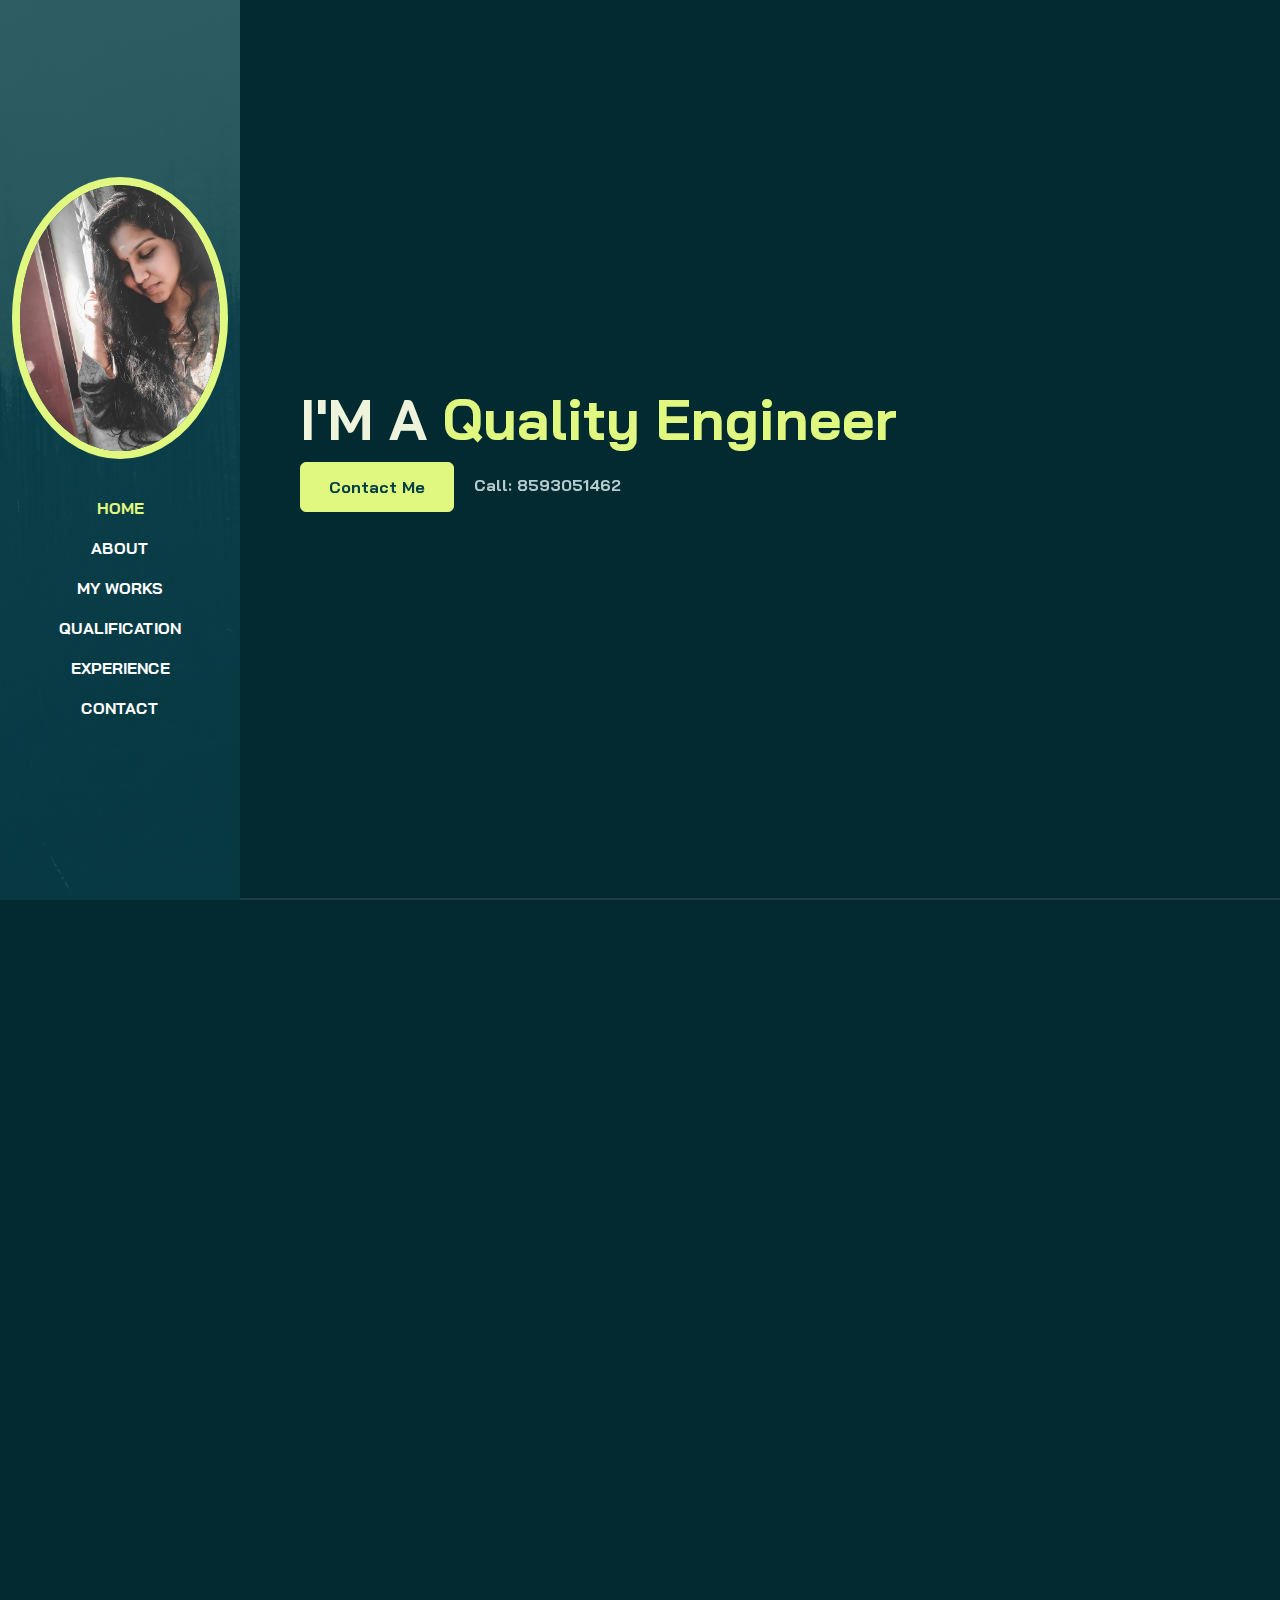
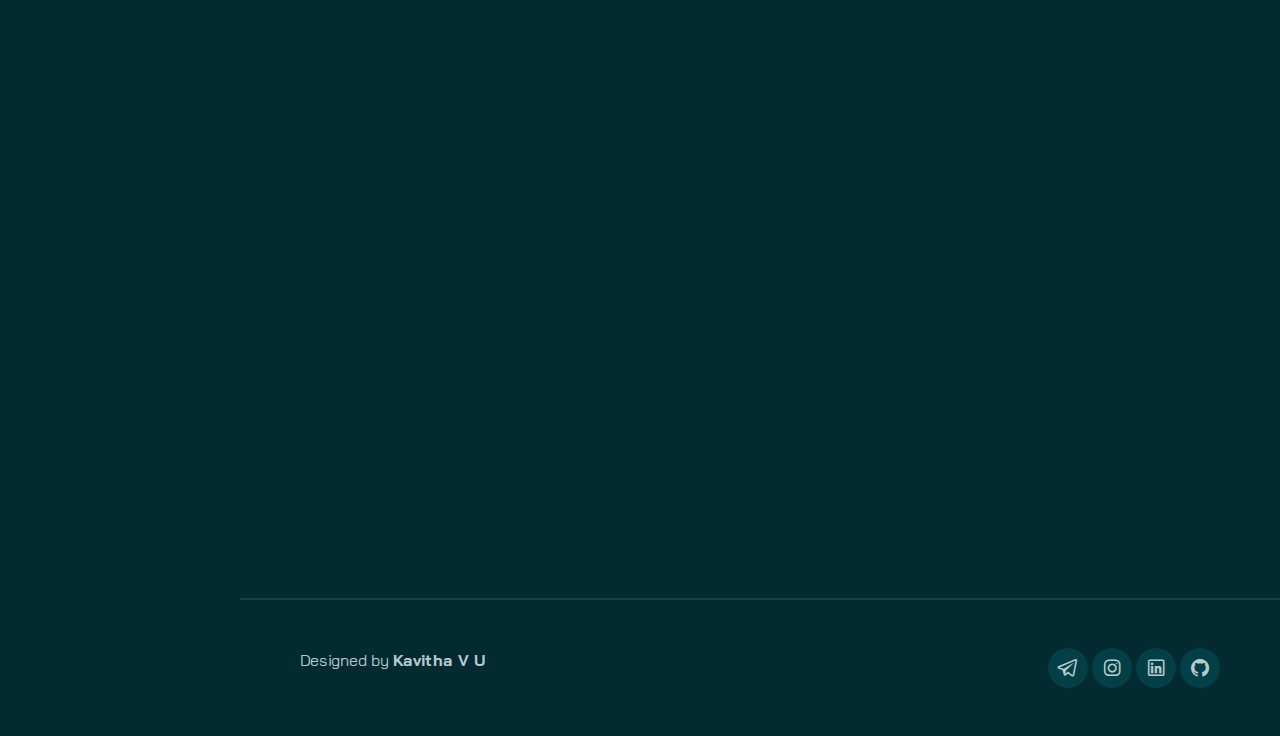
<file: joncarter-main/joncarter-main/index.html>
<!DOCTYPE html>
<html lang="en">

<head>
    <meta charset="UTF-8">
    <meta http-equiv="X-UA-Compatible" content="IE=edge">
    <meta name="viewport" content="width=device-width, initial-scale=1.0">
    <title>Kavitha V U</title>
    <link rel="stylesheet" href="./assets/css/bootstrap.min.css">
    <link rel="stylesheet" href="./assets/css/aos.css">
    <link rel="stylesheet" href="./assets/css/line-awesome.min.css">
    <link rel="stylesheet" href="./assets/css/style.css">
    <script src="https://ajax.googleapis.com/ajax/libs/jquery/3.5.1/jquery.min.js"></script>
</head>

<body data-bs-spy="scroll" data-bs-target=".navbar">

    <!-- NAVBAR -->
    <nav class="navbar navbar-expand-lg navbar-dark fixed-top">
        <div class="container flex-lg-column">
            <a class="navbar-brand mx-lg-auto mb-lg-4" href="#">
                <span class="h3 fw-bold d-block d-lg-none">Kavitha V U</span>
                <img src="mypic.jpg" class="d-none d-lg-block rounded-circle" alt="">
            </a>
            <button class="navbar-toggler" type="button" data-bs-toggle="collapse" data-bs-target="#navbarNav"
                aria-controls="navbarNav" aria-expanded="false" aria-label="Toggle navigation">
                <span class="navbar-toggler-icon"></span>
            </button>
            <div class="collapse navbar-collapse" id="navbarNav">
                <ul class="navbar-nav ms-auto flex-lg-column text-lg-center">

                    <li class="nav-item">
                        <a class="nav-link" href="#home">Home</a>
                    </li>
                    <li class="nav-item">
                        <a class="nav-link" href="#services">About</a>
                    </li>
                    <li class="nav-item">
                        <a class="nav-link" href="#work">My Works</a>
                    </li>
                    <li class="nav-item">
                        <a class="nav-link" href="#about">Qualification</a>
                    </li>
                    <li class="nav-item">
                        <a class="nav-link" href="#reviews">Experience</a>
                    </li>
                    <li class="nav-item">
                        <a class="nav-link" href="#contact">Contact</a>
                    </li>

                </ul>
            </div>
        </div>
    </nav>
    <!-- //NAVBAR -->

    <!-- CONTENT WRAPPER -->
    <div id="content-wrapper">

        <!-- HOME -->
        <section id="home" class="full-height px-lg-5">

            <div class="container">
                <div class="row">
                    <div class="col-lg-10">
                        <h1 class="display-4 fw-bold" data-aos="fade-up">I'M A <span class="text-brand">Quality Engineer</span></h1>
                        <!-- <p class="lead mt-2 mb-4" data-aos="fade-up" data-aos-delay="300">I am John Doe, And I craft
                            high-performing and delightful experiences tailored and conversion-focused</p> -->
                        <div data-aos="fade-up" data-aos-delay="600">
                            <a href="#contact" class="btn btn-brand me-3">Contact Me</a>
                            <a href="#" class="link-custom">Call: 8593051462</a>
                        </div>
                    </div>
                </div>
            </div>

        </section>
        <!-- //HOME -->

        <!-- SERVICES -->
        <section id="services" class="full-height px-lg-5">
            <div class="container">

                <div class="row pb-4" data-aos="fade-up">
                    <div class="col-lg-8">
                        <h6 class="text-brand">About Me</h6>
                        <h1></h1>
                    </div>
                </div>

                <div class="row gy-4">

                    <div class="col-md-12 align-iems-center" data-aos="fade-up">
                        <div class="service p-4 bg-base rounded-4 shadow-effect">
                            <div class="iconbox rounded-4">
                                <i class="las la-feather"></i>
                            </div>
                            <h5 class="mt-4 mb-2"></h5>
                            <p>She was a Quality Engineer at Modern Plastic Industries, Goa.She began her journey as Quality Engineer at the age of 22. <br>She then wen't on to study for 7 months programing course at Brototype, Bangalore.</p>
                            <a href="#" class="link-custom">---------</a>
                        </div>
                    </div>


                </div>

            </div>
        </section>
        <!-- SERVICES -->

        <!-- WORK -->
        <section id="work" class="full-height px-lg-5">
            <div class="container">

                <div class="row pb-4" data-aos="fade-up">
                    <div class="col-lg-8">
                        <h6 class="text-brand">WORK</h6>
                        <h1>My Works</h1>
                    </div>
                </div>

                <div class="row gy-4">

                    <div class="col-md-6" data-aos="fade-up">
                        <div class="card-custom rounded-4 bg-base shadow-effect">
                            <div class="card-custom-image rounded-4">
                                <img class="rounded-4" src="Picture1.png" alt="">
                            </div>
                            <div class="card-custom-content p-4">
                                <h4>Review Paper</h4>
                                <p> Tanins or WasteWater Treatment Published on Springer Link</p>
                                <a href="https://link.springer.com/article/10.1007/s42452-020-2879-9" class="link-custom">Read More</a>
                            </div>
                        </div>
                    </div>

                    <div class="col-md-6" data-aos="fade-up" data-aos-delay="300">
                        <div class="card-custom rounded-4 bg-base shadow-effect">
                            <div class="card-custom-image rounded-4">
                                <img class="rounded-4" src="p3.png" alt="">
                            </div>
                            <div class="card-custom-content p-4">
                                <h4>Review Paper</h4>
                                <p> Foamed Materials for Oil-water seperation Published on Elsevier</p>
                                <a href="https://www.sciencedirect.com/science/article/pii/S2666821120300764" class="link-custom">Read More</a>
                            </div>
                        </div>
                    </div>
                </div>

            </div>
        </section>
        <!-- //WORK -->

        <!-- ABOUT -->
        <section id="about" class="full-height px-lg-5">
            <div class="container">

                <div class="row pb-4" data-aos="fade-up">
                    <div class="col-lg-8">
                        <h6 class="text-brand">ABOUT</h6>
                        <h1>My Education</h1>
                    </div>
                </div>

                <div class="row gy-5">
                    <div class="col-lg-6">

                        <h3 class="mb-4" data-aos="fade-up" data-aos-delay="300">Education</h3>
                        <div class="row gy-4">

                            <div class="col-12" data-aos="fade-up" data-aos-delay="600">
                                <div class="bg-base p-4 rounded-4 shadow-effect">
                                    <h4>Master of Polymer Science</h4>
                                    <p class="text-brand mb-2">CUSAT (2018- 2020)</p>
                                    <p class="mb-0">Completed 2 years regular Masters from Cochin University of Science and Technology,Kochi,Kerala</p>
                                </div>
                            </div>

                            <div class="col-12" data-aos="fade-up" data-aos-delay="600">
                                <div class="bg-base p-4 rounded-4 shadow-effect">
                                    <h4>Bachelor in Polymer Chemistry</h4>
                                    <p class="text-brand mb-2">Calicut University(2015 - 2018)</p>
                                    <p class="mb-0">Regular 3 year degree from Calicut University,Kerala</p>
                                </div>
                            </div>

                        </div>

                    </div>


                </div>

            </div>
        </section>
        <!-- //ABOUT -->

        <!-- REVIEWS -->
        <section id="reviews" class="full-height px-lg-5">
            <div class="container">

                <div class="row pb-4" data-aos="fade-up">
                    <div class="col-lg-8">
                        <h6 class="text-brand">Work Experience</h6>
                        <h1>Companies I work for</h1>
                    </div>
                </div>

                <div class="row gy-4">

                    <div class="col-md-4" data-aos="fade-up">

                        <div class="review shadow-effect bg-base p-4 rounded-4">
                            <div class="text-brand h5">
                                <i class="las la-star"></i>
                                <i class="las la-star"></i>
                                <i class="las la-star"></i>
                                <i class="las la-star"></i>
                                <i class="las la-star"></i>
                            </div>
                            <p class="my-3"> Ensure that a company's products and processes meet established quality standards by identifying shortfalls, developing corrective measures, and implementing quality control systems.</p>
                            <div class="person">
                                <h5 class="mb-0">Kavitha V U</h5>
                                <p class="mb-0">Inapack Pvt.Ltd</p>
                            </div>
                        </div>

                    </div>

                    <div class="col-md-4" data-aos="fade-up" data-aos-delay="300">

                        <div class="review shadow-effect bg-base p-4 rounded-4">
                            <div class="text-brand h5">
                                <i class="las la-star"></i>
                                <i class="las la-star"></i>
                                <i class="las la-star"></i>
                                <i class="las la-star"></i>
                                <i class="las la-star"></i>
                            </div>
                            <p class="my-3">Monitor the overall process and ensure that a manufacturer produces to spec, quality engineers actually define, monitor, and approve upon the processes needed to achieve top production standards.</p>
                            <div class="person">
                                <h5 class="mb-0">Kavitha V U</h5>
                                <p class="mb-0">Modern Plastic Industries.</p>
                            </div>
                        </div>

                    </div>

                    <div class="col-md-4" data-aos="fade-up" data-aos-delay="600">

                        <div class="review shadow-effect bg-base p-4 rounded-4">
                            <div class="text-brand h5">
                                <i class="las la-star"></i>
                                <i class="las la-star"></i>
                                <i class="las la-star"></i>
                                <i class="las la-star"></i>
                                <i class="las la-star"></i>
                            </div>
                            <p class="my-3">An MSc in Project Management offers advanced learning for those who are already familiar with and have completed a Project Management degree. Project management has to do with learning how to plan, organize, and control every step of a given project. This means achieving goals and troubleshooting problems. A Master degree in this area gives students advanced studies on each of these areas and more.</p>
                            <div class="person">
                                <h5 class="mb-0">Kavitha V U</h5>
                                <p class="mb-0">DIAT, Pune</p>
                            </div>
                        </div>

                    </div>

                </div>

            </div>
        </section>

        <!-- CONTACT -->

       
       

        <section id="contact" class="full-height px-lg-5">
            <div class="container">

                <div class="row justify-content-center text-center">
                    <div class="col-lg-8 pb-4" data-aos="fade-up">
                        <h6 class="text-brand">CONTACT</h6>
                        <h1>Interested in working together? Let's talk
                        </h1>
                    </div>

                    <div class="col-lg-8" data-aos="fade-up" data-aos-delay="300">
                        <form  class="row g-lg-3 gy-3" id="submit-form" role="form" onsubmit="return validateForm()">
                            <div class="form-group col-md-6">
                                <input type="text" class="form-control" name="name" id="name" placeholder="Enter your name"required>
                            </div>
                            <div class="form-group col-md-6">
                                <input type="email" class="form-control"  name="email" id="email" placeholder="Enter your email"required>
                            </div>
                            <div class="form-group col-12">
                                <input type="text" class="form-control" name="subject" id="subject" placeholder="Enter subject"required>
                            </div>
                            <div class="form-group col-12">
                                <textarea  rows="4" class="form-control" name="message" id="message" placeholder="Enter your message"required></textarea>
                            </div>
                            <div class="form-group col-12 d-grid">
                                <button type="submit" value="submit" id="submit" class="btn btn-brand">Submit</button>
                            </div>
                        </form>
                    </div>
                </div>
            </div>
        </section>




        <!-- //CONTACT -->

        <!-- FOOTER -->
        <footer class="py-5 px-lg-5">
            <div class="container">
                <div class="row gy-4 justify-content-between">
                    <div class="col-auto">
                        <p class="mb-0">Designed by <a href="#" class="fw-bold">Kavitha V U</a></p>
                    </div>
                    <div class="col-auto">
                        <div class="social-icons">
                            <a href="#"><i class="lab la-telegram"></i></a>
                            <a href="https://www.instagram.com"><i class="lab la-instagram"></i></a>
                            <a href="https://in.linkedin.com/"><i class="lab la-linkedin"></i></a>
                            <a href="https://github.com/kavithav-u"><i class="lab la-github"></i></a>
                        </div>
                    </div>
                </div>
            </div>
        </footer>
        <!-- //FOOTER -->

    </div>
    <!-- //CONTENT WRAPPER -->


 

<script>
function validateForm()
{
   
    var name =document.getElementById("name").value;
    var nameRegex = /^[a-zA-Z]+(([',. -][a-zA-Z ])?[a-zA-Z])$/;
    var email=document.getElementById("email").value;
     var validRegex = /^[a-zA-Z0-9.!#$%&'+/=?^_`{|}~-]+@[a-zA-Z0-9-]+(?:\.[a-zA-Z0-9-]+)$/;
     var subject=document.getElementById("subject").value;
     var message=document.getElementById("message").value;
    if (!name.match(nameRegex)) {
        var inputElement = document.getElementById("name");
         alert("Enter a proper name");

        return false;  
    }
    else if (!email.match(validRegex)) {
         
        alert("Please enter a valid email address.");
        return false;
    }
      else  if (subject == null || subject == "") {
        var inputElement = document.getElementById("subject");
        inputElement.placeholder = "Enter a subject";
        // alert("Subject can't be blank");
        return false;
    }
   else  if(message ==null || message =="")
    {
        var inputElement = document.getElementById("message");
        inputElement.placeholder = "Enter a Message";
         return false;
    }
   
}



</script>



    <script src="./assets/js/bootstrap.bundle.min.js"></script>
    <script src="./assets/js/aos.js"></script>
    <script src="./assets/js/main.js"></script>

    <script>
        $("#submit-form").submit((e)=>{
            e.preventDefault()
            $.ajax({
                url:"https://script.google.com/macros/s/AKfycbyFqCdBfvizFEiRHK1O2I8JZ6_3ePV9oo5BcAK5ghDynpg0wWltBhMSeeaG3l5Z3qY/exec",
                data:$("#submit-form").serialize(),
                method:"post",
                success:function (response){
                    alert("Form submitted successfully")
                    window.location.reload()
                    //window.location.href="https://google.com"
                },
                error:function (err){
                    alert("Something Error")
    
                }
            })
        })
    </script>
</body>

</html>
</file>
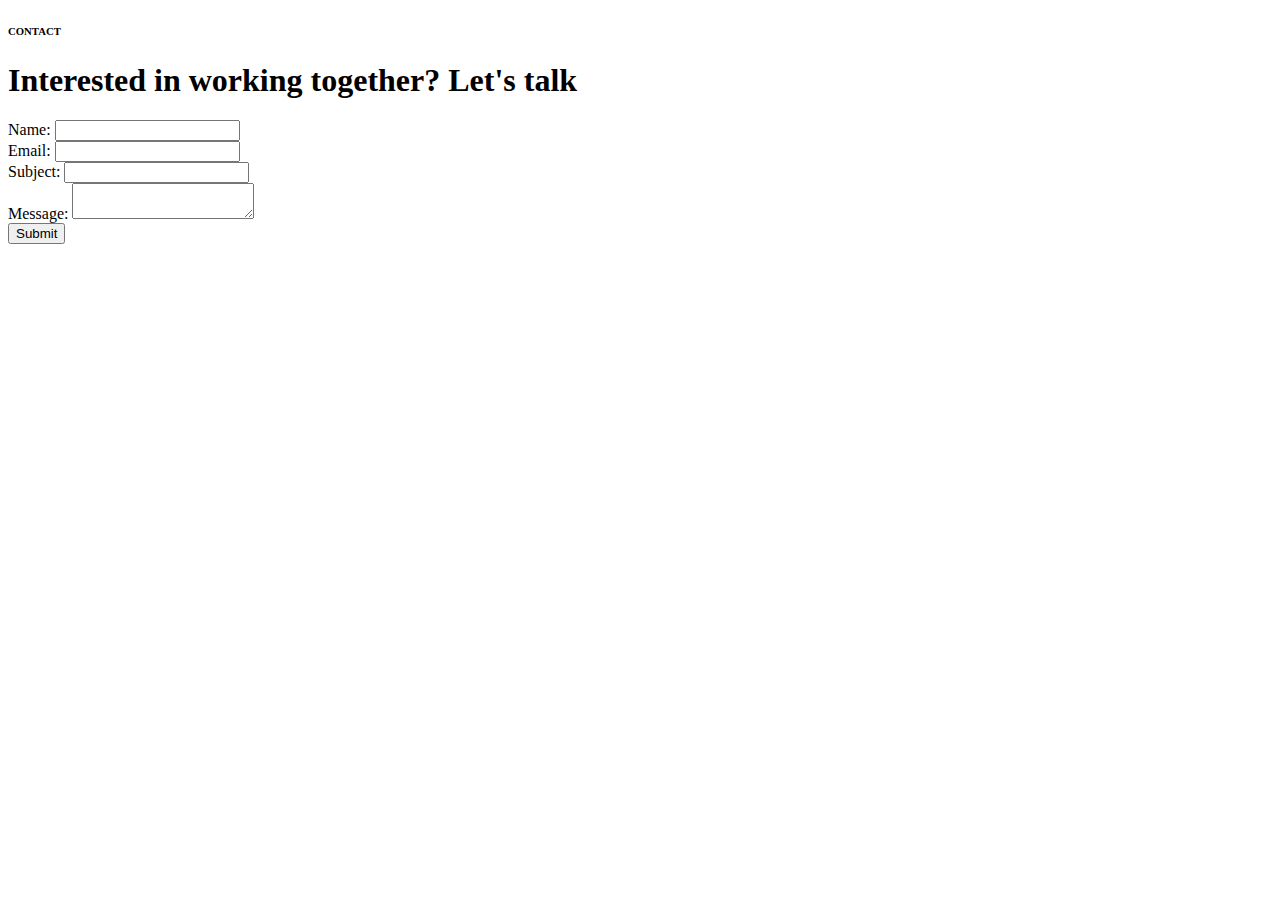
<file: joncarter-main/joncarter-main/iii.html>
<!DOCTYPE html>
<html lang="en">
<head>
    <meta charset="UTF-8">
    <meta http-equiv="X-UA-Compatible" content="IE=edge">
    <meta name="viewport" content="width=device-width, initial-scale=1.0">
    <title>Document</title>
</head>
<body>
    <section id="contact" class="full-height px-lg-5">
        <div class="container">

            <div class="row justify-content-center text-center">
                <div class="col-lg-8 pb-4" data-aos="fade-up">
                    <h6 class="text-brand">CONTACT</h6>
                    <h1>Interested in working together? Let's talk
                    </h1>
                </div>

    <div class="col-lg-8" data-aos="fade-up" data-aos-delay="300">
        <form action="" class="row g-lg-3 gy-3"></form>
    <form id="contact-form">
        <div class="form-group col-md-6">
         <label for="name">Name:</label>
          <input type="text" id="name" name="name" required>
        </div>
      
        <div class="form-group col-md-6">
            <label for="email">Email:</label>
            <input type="email" id="email" name="email" required>
        </div>

        <div class="form-group col-md-6">
          <label for="subject">Subject:</label>
          <input type="text" id="subject" name="subject" required>
        </div>

          </form>
        <div class="form-group col-md-6">
          <label for="message">Message:</label>
          <textarea id="message" name="message" required></textarea>
        </div>
      
        <div class="form-group col-12 d-grid">
          <button type="submit">Submit</button>
        </div>
      </form>
      
      </div>

     </section>
      

      <script>
      const form = document.getElementById("contact-form");
const nameInput = document.getElementById("name");
const emailInput = document.getElementById("email");
const subjectInput = document.getElementById("subject");
const messageInput = document.getElementById("message");

form.addEventListener("submit", (event) => {
  event.preventDefault();

  // Validate name
  if (nameInput.value.trim() === "") {
    alert("Please enter your name.");
    return;
  }

  // Validate email
  if (!/^\S+@\S+\.\S+$/.test(emailInput.value)) {
    alert("Please enter a valid email address.");
    return;
  }

  // Validate subject
  if (subjectInput.value.trim() === "") {
    alert("Please enter a subject.");
    return;
  }

  // Validate message
  if (messageInput.value.trim() === "") {
    alert("Please enter a message.");
    return;
  }

  // If all fields are valid, submit the form
  form.submit();
});
</body>
</html>
</file>
<file: joncarter-main/joncarter-main/assets/css/style.css>
@import url('https://fonts.googleapis.com/css2?family=Bai+Jamjuree:wght@400;500;600;700&display=swap');

:root {
    --color-body: #b6cbce;
    --color-heading: #eef3db;
    --color-base: #033f47;
    --color-base2: #022a30;
    --color-brand: #e0f780;
    --color-brand2: #deff58;
    --sidbar-width: 240px;
    --font-base: "Bai Jamjuree";
}

body {
    background-color: var(--color-base2);
    color: var(--color-body);
    font-family: var(--font-base), sans-serif;
}

h1,h2,h3,h4,h5,h6 {
    color: var(--color-heading);
    font-weight: 700;
}

a {
    text-decoration: none;
    color: var(--color-body);
    transition: all 0.4s ease;
}

a:hover {
    color: var(--color-brand);
}

img {
    width: 100%;
}

.text-brand {
    color: var(--color-brand);
}

.bg-base {
    background-color: var(--color-base);
}

.full-height {
    min-height: 100vh;
    height: 100%;
    display: flex;
    flex-direction: column;
    justify-content: center;
    padding-top: 80px;
    padding-bottom: 80px;
    border-bottom: 2px solid rgba(255,255,255, 0.1);
}

.shadow-effect {
    transition: all 0.5s;
}

.shadow-effect:hover {
    box-shadow: -6px 6px 0 0 var(--color-brand);
}

.iconbox {
    width: 60px;
    height: 60px;
    display: flex;
    align-items: center;
    justify-content: center;
    font-size: 32px;
    background-color: var(--color-brand);
    color: var(--color-base);
}

/* NAVBAR */
.navbar {
    background-color: var(--color-base);
}

.navbar .nav-link {
    font-weight: 700;
    text-transform: uppercase;
    color: #fff;
}

.navbar .nav-link:hover {
    color: var(--color-brand);
}

.navbar .nav-link.active {
    color: var(--color-brand);
}

@media (min-width: 992px) {
    .navbar {
        min-height: 100vh;
        width: var(--sidbar-width);
        background: linear-gradient(rgba(3, 63, 71, 0.8), rgba(3, 63, 71, 0.8)), url(../images/sidebar-img.jpg);
        background-size: cover;
        background-position: center;
    }

    .navbar-brand img {
        border: 8px solid var(--color-brand);
    }

    /* CONTENT WRAPPER */
    #content-wrapper {
        padding-left: var(--sidbar-width);
    }
}

/* BTN */
.btn {
    padding: 12px 28px;
    font-weight: 700;
}

.btn-brand {
    background-color: var(--color-brand);
    border-color: var(--color-brand);
    color: var(--color-base);
}

.btn-brand:hover,
.btn-brand:focus {
    background-color: var(--color-brand2);
    color: var(--color-base);
    border-color: var(--color-brand2);
}

.link-custom {
    font-weight: 700;
    position: relative;
}

.link-custom::after {
    content: "";
    width: 0%;
    height: 2px;
    background-color: var(--color-brand);
    position: absolute;
    left: 0;
    top: 110%;
    transition: all 0.4s;
}

.link-custom:hover::after {
    width: 100%;
}

/* CARD */
.card-custom .card-custom-image {
    overflow: hidden;
}

.card-custom .card-custom-image img {
    transition: all 0.4s ease;
}

.card-custom:hover .card-custom-image img {
    transform: scale(1.1);
}

/* CONTACT */
#contact .form-control {
    background-color: var(--color-base);
    border-color: var(--color-base);
    color: var(--color-body);
}

#contact .form-control:focus {
    border-color: var(--color-brand);
    box-shadow: none;
}

#contact .form-control::placeholder {
    color: var(--color-body);
}

#contact input.form-control {
    height: 44px;
}

/* SOCIAL ICONS */
.social-icons {

}

.social-icons a {
    width: 40px;
    height: 40px;
    display: inline-flex;
    align-items: center;
    justify-content: center;
    background-color: var(--color-base);
    border-radius: 100px;
    font-size: 24px;
}
</file>
<file: joncarter-main/joncarter-main/assets/css/line-awesome.min.css>
.la,.lab,.lad,.lal,.lar,.las{-moz-osx-font-smoothing:grayscale;-webkit-font-smoothing:antialiased;display:inline-block;font-style:normal;font-variant:normal;text-rendering:auto;line-height:1}.la-lg{font-size:1.33333em;line-height:.75em;vertical-align:-.0667em}.la-xs{font-size:.75em}.la-sm{font-size:.875em}.la-1x{font-size:1em}.la-2x{font-size:2em}.la-3x{font-size:3em}.la-4x{font-size:4em}.la-5x{font-size:5em}.la-6x{font-size:6em}.la-7x{font-size:7em}.la-8x{font-size:8em}.la-9x{font-size:9em}.la-10x{font-size:10em}.la-fw{text-align:center;width:1.25em}.la-ul{list-style-type:none;margin-left:2.5em;padding-left:0}.la-ul>li{position:relative}.la-li{left:-2em;position:absolute;text-align:center;width:2em;line-height:inherit}.la-border{border:solid .08em #eee;border-radius:.1em;padding:.2em .25em .15em}.la-pull-left{float:left}.la-pull-right{float:right}.la.la-pull-left,.lab.la-pull-left,.lal.la-pull-left,.lar.la-pull-left,.las.la-pull-left{margin-right:.3em}.la.la-pull-right,.lab.la-pull-right,.lal.la-pull-right,.lar.la-pull-right,.las.la-pull-right{margin-left:.3em}.la-spin{-webkit-animation:la-spin 2s infinite linear;animation:la-spin 2s infinite linear}.la-pulse{-webkit-animation:la-spin 1s infinite steps(8);animation:la-spin 1s infinite steps(8)}@-webkit-keyframes la-spin{0%{-webkit-transform:rotate(0);transform:rotate(0)}100%{-webkit-transform:rotate(360deg);transform:rotate(360deg)}}@keyframes la-spin{0%{-webkit-transform:rotate(0);transform:rotate(0)}100%{-webkit-transform:rotate(360deg);transform:rotate(360deg)}}.la-rotate-90{-webkit-transform:rotate(90deg);transform:rotate(90deg)}.la-rotate-180{-webkit-transform:rotate(180deg);transform:rotate(180deg)}.la-rotate-270{-webkit-transform:rotate(270deg);transform:rotate(270deg)}.la-flip-horizontal{-webkit-transform:scale(-1,1);transform:scale(-1,1)}.la-flip-vertical{-webkit-transform:scale(1,-1);transform:scale(1,-1)}.la-flip-both,.la-flip-horizontal.la-flip-vertical{-webkit-transform:scale(-1,-1);transform:scale(-1,-1)}:root .la-flip-both,:root .la-flip-horizontal,:root .la-flip-vertical,:root .la-rotate-180,:root .la-rotate-270,:root .la-rotate-90{-webkit-filter:none;filter:none}.la-stack{display:inline-block;height:2em;line-height:2em;position:relative;vertical-align:middle;width:2.5em}.la-stack-1x,.la-stack-2x{left:0;position:absolute;text-align:center;width:100%}.la-stack-1x{line-height:inherit}.la-stack-2x{font-size:2em}.la-inverse{color:#fff}.la-500px:before{content:"\f26e"}.la-accessible-icon:before{content:"\f368"}.la-accusoft:before{content:"\f369"}.la-acquisitions-incorporated:before{content:"\f6af"}.la-ad:before{content:"\f641"}.la-address-book:before{content:"\f2b9"}.la-address-card:before{content:"\f2bb"}.la-adjust:before{content:"\f042"}.la-adn:before{content:"\f170"}.la-adobe:before{content:"\f778"}.la-adversal:before{content:"\f36a"}.la-affiliatetheme:before{content:"\f36b"}.la-air-freshener:before{content:"\f5d0"}.la-airbnb:before{content:"\f834"}.la-algolia:before{content:"\f36c"}.la-align-center:before{content:"\f037"}.la-align-justify:before{content:"\f039"}.la-align-left:before{content:"\f036"}.la-align-right:before{content:"\f038"}.la-alipay:before{content:"\f642"}.la-allergies:before{content:"\f461"}.la-amazon:before{content:"\f270"}.la-amazon-pay:before{content:"\f42c"}.la-ambulance:before{content:"\f0f9"}.la-american-sign-language-interpreting:before{content:"\f2a3"}.la-amilia:before{content:"\f36d"}.la-anchor:before{content:"\f13d"}.la-android:before{content:"\f17b"}.la-angellist:before{content:"\f209"}.la-angle-double-down:before{content:"\f103"}.la-angle-double-left:before{content:"\f100"}.la-angle-double-right:before{content:"\f101"}.la-angle-double-up:before{content:"\f102"}.la-angle-down:before{content:"\f107"}.la-angle-left:before{content:"\f104"}.la-angle-right:before{content:"\f105"}.la-angle-up:before{content:"\f106"}.la-angry:before{content:"\f556"}.la-angrycreative:before{content:"\f36e"}.la-angular:before{content:"\f420"}.la-ankh:before{content:"\f644"}.la-app-store:before{content:"\f36f"}.la-app-store-ios:before{content:"\f370"}.la-apper:before{content:"\f371"}.la-apple:before{content:"\f179"}.la-apple-alt:before{content:"\f5d1"}.la-apple-pay:before{content:"\f415"}.la-archive:before{content:"\f187"}.la-archway:before{content:"\f557"}.la-arrow-alt-circle-down:before{content:"\f358"}.la-arrow-alt-circle-left:before{content:"\f359"}.la-arrow-alt-circle-right:before{content:"\f35a"}.la-arrow-alt-circle-up:before{content:"\f35b"}.la-arrow-circle-down:before{content:"\f0ab"}.la-arrow-circle-left:before{content:"\f0a8"}.la-arrow-circle-right:before{content:"\f0a9"}.la-arrow-circle-up:before{content:"\f0aa"}.la-arrow-down:before{content:"\f063"}.la-arrow-left:before{content:"\f060"}.la-arrow-right:before{content:"\f061"}.la-arrow-up:before{content:"\f062"}.la-arrows-alt:before{content:"\f0b2"}.la-arrows-alt-h:before{content:"\f337"}.la-arrows-alt-v:before{content:"\f338"}.la-artstation:before{content:"\f77a"}.la-assistive-listening-systems:before{content:"\f2a2"}.la-asterisk:before{content:"\f069"}.la-asymmetrik:before{content:"\f372"}.la-at:before{content:"\f1fa"}.la-atlas:before{content:"\f558"}.la-atlassian:before{content:"\f77b"}.la-atom:before{content:"\f5d2"}.la-audible:before{content:"\f373"}.la-audio-description:before{content:"\f29e"}.la-autoprefixer:before{content:"\f41c"}.la-avianex:before{content:"\f374"}.la-aviato:before{content:"\f421"}.la-award:before{content:"\f559"}.la-aws:before{content:"\f375"}.la-baby:before{content:"\f77c"}.la-baby-carriage:before{content:"\f77d"}.la-backspace:before{content:"\f55a"}.la-backward:before{content:"\f04a"}.la-bacon:before{content:"\f7e5"}.la-balance-scale:before{content:"\f24e"}.la-balance-scale-left:before{content:"\f515"}.la-balance-scale-right:before{content:"\f516"}.la-ban:before{content:"\f05e"}.la-band-aid:before{content:"\f462"}.la-bandcamp:before{content:"\f2d5"}.la-barcode:before{content:"\f02a"}.la-bars:before{content:"\f0c9"}.la-baseball-ball:before{content:"\f433"}.la-basketball-ball:before{content:"\f434"}.la-bath:before{content:"\f2cd"}.la-battery-empty:before{content:"\f244"}.la-battery-full:before{content:"\f240"}.la-battery-half:before{content:"\f242"}.la-battery-quarter:before{content:"\f243"}.la-battery-three-quarters:before{content:"\f241"}.la-battle-net:before{content:"\f835"}.la-bed:before{content:"\f236"}.la-beer:before{content:"\f0fc"}.la-behance:before{content:"\f1b4"}.la-behance-square:before{content:"\f1b5"}.la-bell:before{content:"\f0f3"}.la-bell-slash:before{content:"\f1f6"}.la-bezier-curve:before{content:"\f55b"}.la-bible:before{content:"\f647"}.la-bicycle:before{content:"\f206"}.la-biking:before{content:"\f84a"}.la-bimobject:before{content:"\f378"}.la-binoculars:before{content:"\f1e5"}.la-biohazard:before{content:"\f780"}.la-birthday-cake:before{content:"\f1fd"}.la-bitbucket:before{content:"\f171"}.la-bitcoin:before{content:"\f379"}.la-bity:before{content:"\f37a"}.la-black-tie:before{content:"\f27e"}.la-blackberry:before{content:"\f37b"}.la-blender:before{content:"\f517"}.la-blender-phone:before{content:"\f6b6"}.la-blind:before{content:"\f29d"}.la-blog:before{content:"\f781"}.la-blogger:before{content:"\f37c"}.la-blogger-b:before{content:"\f37d"}.la-bluetooth:before{content:"\f293"}.la-bluetooth-b:before{content:"\f294"}.la-bold:before{content:"\f032"}.la-bolt:before{content:"\f0e7"}.la-bomb:before{content:"\f1e2"}.la-bone:before{content:"\f5d7"}.la-bong:before{content:"\f55c"}.la-book:before{content:"\f02d"}.la-book-dead:before{content:"\f6b7"}.la-book-medical:before{content:"\f7e6"}.la-book-open:before{content:"\f518"}.la-book-reader:before{content:"\f5da"}.la-bookmark:before{content:"\f02e"}.la-bootstrap:before{content:"\f836"}.la-border-all:before{content:"\f84c"}.la-border-none:before{content:"\f850"}.la-border-style:before{content:"\f853"}.la-bowling-ball:before{content:"\f436"}.la-box:before{content:"\f466"}.la-box-open:before{content:"\f49e"}.la-boxes:before{content:"\f468"}.la-braille:before{content:"\f2a1"}.la-brain:before{content:"\f5dc"}.la-bread-slice:before{content:"\f7ec"}.la-briefcase:before{content:"\f0b1"}.la-briefcase-medical:before{content:"\f469"}.la-broadcast-tower:before{content:"\f519"}.la-broom:before{content:"\f51a"}.la-brush:before{content:"\f55d"}.la-btc:before{content:"\f15a"}.la-buffer:before{content:"\f837"}.la-bug:before{content:"\f188"}.la-building:before{content:"\f1ad"}.la-bullhorn:before{content:"\f0a1"}.la-bullseye:before{content:"\f140"}.la-burn:before{content:"\f46a"}.la-buromobelexperte:before{content:"\f37f"}.la-bus:before{content:"\f207"}.la-bus-alt:before{content:"\f55e"}.la-business-time:before{content:"\f64a"}.la-buy-n-large:before{content:"\f8a6"}.la-buysellads:before{content:"\f20d"}.la-calculator:before{content:"\f1ec"}.la-calendar:before{content:"\f133"}.la-calendar-alt:before{content:"\f073"}.la-calendar-check:before{content:"\f274"}.la-calendar-day:before{content:"\f783"}.la-calendar-minus:before{content:"\f272"}.la-calendar-plus:before{content:"\f271"}.la-calendar-times:before{content:"\f273"}.la-calendar-week:before{content:"\f784"}.la-camera:before{content:"\f030"}.la-camera-retro:before{content:"\f083"}.la-campground:before{content:"\f6bb"}.la-canadian-maple-leaf:before{content:"\f785"}.la-candy-cane:before{content:"\f786"}.la-cannabis:before{content:"\f55f"}.la-capsules:before{content:"\f46b"}.la-car:before{content:"\f1b9"}.la-car-alt:before{content:"\f5de"}.la-car-battery:before{content:"\f5df"}.la-car-crash:before{content:"\f5e1"}.la-car-side:before{content:"\f5e4"}.la-caret-down:before{content:"\f0d7"}.la-caret-left:before{content:"\f0d9"}.la-caret-right:before{content:"\f0da"}.la-caret-square-down:before{content:"\f150"}.la-caret-square-left:before{content:"\f191"}.la-caret-square-right:before{content:"\f152"}.la-caret-square-up:before{content:"\f151"}.la-caret-up:before{content:"\f0d8"}.la-carrot:before{content:"\f787"}.la-cart-arrow-down:before{content:"\f218"}.la-cart-plus:before{content:"\f217"}.la-cash-register:before{content:"\f788"}.la-cat:before{content:"\f6be"}.la-cc-amazon-pay:before{content:"\f42d"}.la-cc-amex:before{content:"\f1f3"}.la-cc-apple-pay:before{content:"\f416"}.la-cc-diners-club:before{content:"\f24c"}.la-cc-discover:before{content:"\f1f2"}.la-cc-jcb:before{content:"\f24b"}.la-cc-mastercard:before{content:"\f1f1"}.la-cc-paypal:before{content:"\f1f4"}.la-cc-stripe:before{content:"\f1f5"}.la-cc-visa:before{content:"\f1f0"}.la-centercode:before{content:"\f380"}.la-centos:before{content:"\f789"}.la-certificate:before{content:"\f0a3"}.la-chair:before{content:"\f6c0"}.la-chalkboard:before{content:"\f51b"}.la-chalkboard-teacher:before{content:"\f51c"}.la-charging-station:before{content:"\f5e7"}.la-chart-area:before{content:"\f1fe"}.la-chart-bar:before{content:"\f080"}.la-chart-line:before{content:"\f201"}.la-chart-pie:before{content:"\f200"}.la-check:before{content:"\f00c"}.la-check-circle:before{content:"\f058"}.la-check-double:before{content:"\f560"}.la-check-square:before{content:"\f14a"}.la-cheese:before{content:"\f7ef"}.la-chess:before{content:"\f439"}.la-chess-bishop:before{content:"\f43a"}.la-chess-board:before{content:"\f43c"}.la-chess-king:before{content:"\f43f"}.la-chess-knight:before{content:"\f441"}.la-chess-pawn:before{content:"\f443"}.la-chess-queen:before{content:"\f445"}.la-chess-rook:before{content:"\f447"}.la-chevron-circle-down:before{content:"\f13a"}.la-chevron-circle-left:before{content:"\f137"}.la-chevron-circle-right:before{content:"\f138"}.la-chevron-circle-up:before{content:"\f139"}.la-chevron-down:before{content:"\f078"}.la-chevron-left:before{content:"\f053"}.la-chevron-right:before{content:"\f054"}.la-chevron-up:before{content:"\f077"}.la-child:before{content:"\f1ae"}.la-chrome:before{content:"\f268"}.la-chromecast:before{content:"\f838"}.la-church:before{content:"\f51d"}.la-circle:before{content:"\f111"}.la-circle-notch:before{content:"\f1ce"}.la-city:before{content:"\f64f"}.la-clinic-medical:before{content:"\f7f2"}.la-clipboard:before{content:"\f328"}.la-clipboard-check:before{content:"\f46c"}.la-clipboard-list:before{content:"\f46d"}.la-clock:before{content:"\f017"}.la-clone:before{content:"\f24d"}.la-closed-captioning:before{content:"\f20a"}.la-cloud:before{content:"\f0c2"}.la-cloud-download-alt:before{content:"\f381"}.la-cloud-meatball:before{content:"\f73b"}.la-cloud-moon:before{content:"\f6c3"}.la-cloud-moon-rain:before{content:"\f73c"}.la-cloud-rain:before{content:"\f73d"}.la-cloud-showers-heavy:before{content:"\f740"}.la-cloud-sun:before{content:"\f6c4"}.la-cloud-sun-rain:before{content:"\f743"}.la-cloud-upload-alt:before{content:"\f382"}.la-cloudscale:before{content:"\f383"}.la-cloudsmith:before{content:"\f384"}.la-cloudversify:before{content:"\f385"}.la-cocktail:before{content:"\f561"}.la-code:before{content:"\f121"}.la-code-branch:before{content:"\f126"}.la-codepen:before{content:"\f1cb"}.la-codiepie:before{content:"\f284"}.la-coffee:before{content:"\f0f4"}.la-cog:before{content:"\f013"}.la-cogs:before{content:"\f085"}.la-coins:before{content:"\f51e"}.la-columns:before{content:"\f0db"}.la-comment:before{content:"\f075"}.la-comment-alt:before{content:"\f27a"}.la-comment-dollar:before{content:"\f651"}.la-comment-dots:before{content:"\f4ad"}.la-comment-medical:before{content:"\f7f5"}.la-comment-slash:before{content:"\f4b3"}.la-comments:before{content:"\f086"}.la-comments-dollar:before{content:"\f653"}.la-compact-disc:before{content:"\f51f"}.la-compass:before{content:"\f14e"}.la-compress:before{content:"\f066"}.la-compress-arrows-alt:before{content:"\f78c"}.la-concierge-bell:before{content:"\f562"}.la-confluence:before{content:"\f78d"}.la-connectdevelop:before{content:"\f20e"}.la-contao:before{content:"\f26d"}.la-cookie:before{content:"\f563"}.la-cookie-bite:before{content:"\f564"}.la-copy:before{content:"\f0c5"}.la-copyright:before{content:"\f1f9"}.la-cotton-bureau:before{content:"\f89e"}.la-couch:before{content:"\f4b8"}.la-cpanel:before{content:"\f388"}.la-creative-commons:before{content:"\f25e"}.la-creative-commons-by:before{content:"\f4e7"}.la-creative-commons-nc:before{content:"\f4e8"}.la-creative-commons-nc-eu:before{content:"\f4e9"}.la-creative-commons-nc-jp:before{content:"\f4ea"}.la-creative-commons-nd:before{content:"\f4eb"}.la-creative-commons-pd:before{content:"\f4ec"}.la-creative-commons-pd-alt:before{content:"\f4ed"}.la-creative-commons-remix:before{content:"\f4ee"}.la-creative-commons-sa:before{content:"\f4ef"}.la-creative-commons-sampling:before{content:"\f4f0"}.la-creative-commons-sampling-plus:before{content:"\f4f1"}.la-creative-commons-share:before{content:"\f4f2"}.la-creative-commons-zero:before{content:"\f4f3"}.la-credit-card:before{content:"\f09d"}.la-critical-role:before{content:"\f6c9"}.la-crop:before{content:"\f125"}.la-crop-alt:before{content:"\f565"}.la-cross:before{content:"\f654"}.la-crosshairs:before{content:"\f05b"}.la-crow:before{content:"\f520"}.la-crown:before{content:"\f521"}.la-crutch:before{content:"\f7f7"}.la-css3:before{content:"\f13c"}.la-css3-alt:before{content:"\f38b"}.la-cube:before{content:"\f1b2"}.la-cubes:before{content:"\f1b3"}.la-cut:before{content:"\f0c4"}.la-cuttlefish:before{content:"\f38c"}.la-d-and-d:before{content:"\f38d"}.la-d-and-d-beyond:before{content:"\f6ca"}.la-dashcube:before{content:"\f210"}.la-database:before{content:"\f1c0"}.la-deaf:before{content:"\f2a4"}.la-delicious:before{content:"\f1a5"}.la-democrat:before{content:"\f747"}.la-deploydog:before{content:"\f38e"}.la-deskpro:before{content:"\f38f"}.la-desktop:before{content:"\f108"}.la-dev:before{content:"\f6cc"}.la-deviantart:before{content:"\f1bd"}.la-dharmachakra:before{content:"\f655"}.la-dhl:before{content:"\f790"}.la-diagnoses:before{content:"\f470"}.la-diaspora:before{content:"\f791"}.la-dice:before{content:"\f522"}.la-dice-d20:before{content:"\f6cf"}.la-dice-d6:before{content:"\f6d1"}.la-dice-five:before{content:"\f523"}.la-dice-four:before{content:"\f524"}.la-dice-one:before{content:"\f525"}.la-dice-six:before{content:"\f526"}.la-dice-three:before{content:"\f527"}.la-dice-two:before{content:"\f528"}.la-digg:before{content:"\f1a6"}.la-digital-ocean:before{content:"\f391"}.la-digital-tachograph:before{content:"\f566"}.la-directions:before{content:"\f5eb"}.la-discord:before{content:"\f392"}.la-discourse:before{content:"\f393"}.la-divide:before{content:"\f529"}.la-dizzy:before{content:"\f567"}.la-dna:before{content:"\f471"}.la-dochub:before{content:"\f394"}.la-docker:before{content:"\f395"}.la-dog:before{content:"\f6d3"}.la-dollar-sign:before{content:"\f155"}.la-dolly:before{content:"\f472"}.la-dolly-flatbed:before{content:"\f474"}.la-donate:before{content:"\f4b9"}.la-door-closed:before{content:"\f52a"}.la-door-open:before{content:"\f52b"}.la-dot-circle:before{content:"\f192"}.la-dove:before{content:"\f4ba"}.la-download:before{content:"\f019"}.la-draft2digital:before{content:"\f396"}.la-drafting-compass:before{content:"\f568"}.la-dragon:before{content:"\f6d5"}.la-draw-polygon:before{content:"\f5ee"}.la-dribbble:before{content:"\f17d"}.la-dribbble-square:before{content:"\f397"}.la-dropbox:before{content:"\f16b"}.la-drum:before{content:"\f569"}.la-drum-steelpan:before{content:"\f56a"}.la-drumstick-bite:before{content:"\f6d7"}.la-drupal:before{content:"\f1a9"}.la-dumbbell:before{content:"\f44b"}.la-dumpster:before{content:"\f793"}.la-dumpster-fire:before{content:"\f794"}.la-dungeon:before{content:"\f6d9"}.la-dyalog:before{content:"\f399"}.la-earlybirds:before{content:"\f39a"}.la-ebay:before{content:"\f4f4"}.la-edge:before{content:"\f282"}.la-edit:before{content:"\f044"}.la-egg:before{content:"\f7fb"}.la-eject:before{content:"\f052"}.la-elementor:before{content:"\f430"}.la-ellipsis-h:before{content:"\f141"}.la-ellipsis-v:before{content:"\f142"}.la-ello:before{content:"\f5f1"}.la-ember:before{content:"\f423"}.la-empire:before{content:"\f1d1"}.la-envelope:before{content:"\f0e0"}.la-envelope-open:before{content:"\f2b6"}.la-envelope-open-text:before{content:"\f658"}.la-envelope-square:before{content:"\f199"}.la-envira:before{content:"\f299"}.la-equals:before{content:"\f52c"}.la-eraser:before{content:"\f12d"}.la-erlang:before{content:"\f39d"}.la-ethereum:before{content:"\f42e"}.la-ethernet:before{content:"\f796"}.la-etsy:before{content:"\f2d7"}.la-euro-sign:before{content:"\f153"}.la-evernote:before{content:"\f839"}.la-exchange-alt:before{content:"\f362"}.la-exclamation:before{content:"\f12a"}.la-exclamation-circle:before{content:"\f06a"}.la-exclamation-triangle:before{content:"\f071"}.la-expand:before{content:"\f065"}.la-expand-arrows-alt:before{content:"\f31e"}.la-expeditedssl:before{content:"\f23e"}.la-external-link-alt:before{content:"\f35d"}.la-external-link-square-alt:before{content:"\f360"}.la-eye:before{content:"\f06e"}.la-eye-dropper:before{content:"\f1fb"}.la-eye-slash:before{content:"\f070"}.la-facebook:before{content:"\f09a"}.la-facebook-f:before{content:"\f39e"}.la-facebook-messenger:before{content:"\f39f"}.la-facebook-square:before{content:"\f082"}.la-fan:before{content:"\f863"}.la-fantasy-flight-games:before{content:"\f6dc"}.la-fast-backward:before{content:"\f049"}.la-fast-forward:before{content:"\f050"}.la-fax:before{content:"\f1ac"}.la-feather:before{content:"\f52d"}.la-feather-alt:before{content:"\f56b"}.la-fedex:before{content:"\f797"}.la-fedora:before{content:"\f798"}.la-female:before{content:"\f182"}.la-fighter-jet:before{content:"\f0fb"}.la-figma:before{content:"\f799"}.la-file:before{content:"\f15b"}.la-file-alt:before{content:"\f15c"}.la-file-archive:before{content:"\f1c6"}.la-file-audio:before{content:"\f1c7"}.la-file-code:before{content:"\f1c9"}.la-file-contract:before{content:"\f56c"}.la-file-csv:before{content:"\f6dd"}.la-file-download:before{content:"\f56d"}.la-file-excel:before{content:"\f1c3"}.la-file-export:before{content:"\f56e"}.la-file-image:before{content:"\f1c5"}.la-file-import:before{content:"\f56f"}.la-file-invoice:before{content:"\f570"}.la-file-invoice-dollar:before{content:"\f571"}.la-file-medical:before{content:"\f477"}.la-file-medical-alt:before{content:"\f478"}.la-file-pdf:before{content:"\f1c1"}.la-file-powerpoint:before{content:"\f1c4"}.la-file-prescription:before{content:"\f572"}.la-file-signature:before{content:"\f573"}.la-file-upload:before{content:"\f574"}.la-file-video:before{content:"\f1c8"}.la-file-word:before{content:"\f1c2"}.la-fill:before{content:"\f575"}.la-fill-drip:before{content:"\f576"}.la-film:before{content:"\f008"}.la-filter:before{content:"\f0b0"}.la-fingerprint:before{content:"\f577"}.la-fire:before{content:"\f06d"}.la-fire-alt:before{content:"\f7e4"}.la-fire-extinguisher:before{content:"\f134"}.la-firefox:before{content:"\f269"}.la-first-aid:before{content:"\f479"}.la-first-order:before{content:"\f2b0"}.la-first-order-alt:before{content:"\f50a"}.la-firstdraft:before{content:"\f3a1"}.la-fish:before{content:"\f578"}.la-fist-raised:before{content:"\f6de"}.la-flag:before{content:"\f024"}.la-flag-checkered:before{content:"\f11e"}.la-flag-usa:before{content:"\f74d"}.la-flask:before{content:"\f0c3"}.la-flickr:before{content:"\f16e"}.la-flipboard:before{content:"\f44d"}.la-flushed:before{content:"\f579"}.la-fly:before{content:"\f417"}.la-folder:before{content:"\f07b"}.la-folder-minus:before{content:"\f65d"}.la-folder-open:before{content:"\f07c"}.la-folder-plus:before{content:"\f65e"}.la-font:before{content:"\f031"}.la-font-awesome:before{content:"\f2b4"}.la-font-awesome-alt:before{content:"\f35c"}.la-font-awesome-flag:before{content:"\f425"}.la-font-awesome-logo-full:before{content:"\f4e6"}.la-fonticons:before{content:"\f280"}.la-fonticons-fi:before{content:"\f3a2"}.la-football-ball:before{content:"\f44e"}.la-fort-awesome:before{content:"\f286"}.la-fort-awesome-alt:before{content:"\f3a3"}.la-forumbee:before{content:"\f211"}.la-forward:before{content:"\f04e"}.la-foursquare:before{content:"\f180"}.la-free-code-camp:before{content:"\f2c5"}.la-freebsd:before{content:"\f3a4"}.la-frog:before{content:"\f52e"}.la-frown:before{content:"\f119"}.la-frown-open:before{content:"\f57a"}.la-fulcrum:before{content:"\f50b"}.la-funnel-dollar:before{content:"\f662"}.la-futbol:before{content:"\f1e3"}.la-galactic-republic:before{content:"\f50c"}.la-galactic-senate:before{content:"\f50d"}.la-gamepad:before{content:"\f11b"}.la-gas-pump:before{content:"\f52f"}.la-gavel:before{content:"\f0e3"}.la-gem:before{content:"\f3a5"}.la-genderless:before{content:"\f22d"}.la-get-pocket:before{content:"\f265"}.la-gg:before{content:"\f260"}.la-gg-circle:before{content:"\f261"}.la-ghost:before{content:"\f6e2"}.la-gift:before{content:"\f06b"}.la-gifts:before{content:"\f79c"}.la-git:before{content:"\f1d3"}.la-git-alt:before{content:"\f841"}.la-git-square:before{content:"\f1d2"}.la-github:before{content:"\f09b"}.la-github-alt:before{content:"\f113"}.la-github-square:before{content:"\f092"}.la-gitkraken:before{content:"\f3a6"}.la-gitlab:before{content:"\f296"}.la-gitter:before{content:"\f426"}.la-glass-cheers:before{content:"\f79f"}.la-glass-martini:before{content:"\f000"}.la-glass-martini-alt:before{content:"\f57b"}.la-glass-whiskey:before{content:"\f7a0"}.la-glasses:before{content:"\f530"}.la-glide:before{content:"\f2a5"}.la-glide-g:before{content:"\f2a6"}.la-globe:before{content:"\f0ac"}.la-globe-africa:before{content:"\f57c"}.la-globe-americas:before{content:"\f57d"}.la-globe-asia:before{content:"\f57e"}.la-globe-europe:before{content:"\f7a2"}.la-gofore:before{content:"\f3a7"}.la-golf-ball:before{content:"\f450"}.la-goodreads:before{content:"\f3a8"}.la-goodreads-g:before{content:"\f3a9"}.la-google:before{content:"\f1a0"}.la-google-drive:before{content:"\f3aa"}.la-google-play:before{content:"\f3ab"}.la-google-plus:before{content:"\f2b3"}.la-google-plus-g:before{content:"\f0d5"}.la-google-plus-square:before{content:"\f0d4"}.la-google-wallet:before{content:"\f1ee"}.la-gopuram:before{content:"\f664"}.la-graduation-cap:before{content:"\f19d"}.la-gratipay:before{content:"\f184"}.la-grav:before{content:"\f2d6"}.la-greater-than:before{content:"\f531"}.la-greater-than-equal:before{content:"\f532"}.la-grimace:before{content:"\f57f"}.la-grin:before{content:"\f580"}.la-grin-alt:before{content:"\f581"}.la-grin-beam:before{content:"\f582"}.la-grin-beam-sweat:before{content:"\f583"}.la-grin-hearts:before{content:"\f584"}.la-grin-squint:before{content:"\f585"}.la-grin-squint-tears:before{content:"\f586"}.la-grin-stars:before{content:"\f587"}.la-grin-tears:before{content:"\f588"}.la-grin-tongue:before{content:"\f589"}.la-grin-tongue-squint:before{content:"\f58a"}.la-grin-tongue-wink:before{content:"\f58b"}.la-grin-wink:before{content:"\f58c"}.la-grip-horizontal:before{content:"\f58d"}.la-grip-lines:before{content:"\f7a4"}.la-grip-lines-vertical:before{content:"\f7a5"}.la-grip-vertical:before{content:"\f58e"}.la-gripfire:before{content:"\f3ac"}.la-grunt:before{content:"\f3ad"}.la-guitar:before{content:"\f7a6"}.la-gulp:before{content:"\f3ae"}.la-h-square:before{content:"\f0fd"}.la-hacker-news:before{content:"\f1d4"}.la-hacker-news-square:before{content:"\f3af"}.la-hackerrank:before{content:"\f5f7"}.la-hamburger:before{content:"\f805"}.la-hammer:before{content:"\f6e3"}.la-hamsa:before{content:"\f665"}.la-hand-holding:before{content:"\f4bd"}.la-hand-holding-heart:before{content:"\f4be"}.la-hand-holding-usd:before{content:"\f4c0"}.la-hand-lizard:before{content:"\f258"}.la-hand-middle-finger:before{content:"\f806"}.la-hand-paper:before{content:"\f256"}.la-hand-peace:before{content:"\f25b"}.la-hand-point-down:before{content:"\f0a7"}.la-hand-point-left:before{content:"\f0a5"}.la-hand-point-right:before{content:"\f0a4"}.la-hand-point-up:before{content:"\f0a6"}.la-hand-pointer:before{content:"\f25a"}.la-hand-rock:before{content:"\f255"}.la-hand-scissors:before{content:"\f257"}.la-hand-spock:before{content:"\f259"}.la-hands:before{content:"\f4c2"}.la-hands-helping:before{content:"\f4c4"}.la-handshake:before{content:"\f2b5"}.la-hanukiah:before{content:"\f6e6"}.la-hard-hat:before{content:"\f807"}.la-hashtag:before{content:"\f292"}.la-hat-cowboy:before{content:"\f8c0"}.la-hat-cowboy-side:before{content:"\f8c1"}.la-hat-wizard:before{content:"\f6e8"}.la-haykal:before{content:"\f666"}.la-hdd:before{content:"\f0a0"}.la-heading:before{content:"\f1dc"}.la-headphones:before{content:"\f025"}.la-headphones-alt:before{content:"\f58f"}.la-headset:before{content:"\f590"}.la-heart:before{content:"\f004"}.la-heart-broken:before{content:"\f7a9"}.la-heartbeat:before{content:"\f21e"}.la-helicopter:before{content:"\f533"}.la-highlighter:before{content:"\f591"}.la-hiking:before{content:"\f6ec"}.la-hippo:before{content:"\f6ed"}.la-hips:before{content:"\f452"}.la-hire-a-helper:before{content:"\f3b0"}.la-history:before{content:"\f1da"}.la-hockey-puck:before{content:"\f453"}.la-holly-berry:before{content:"\f7aa"}.la-home:before{content:"\f015"}.la-hooli:before{content:"\f427"}.la-hornbill:before{content:"\f592"}.la-horse:before{content:"\f6f0"}.la-horse-head:before{content:"\f7ab"}.la-hospital:before{content:"\f0f8"}.la-hospital-alt:before{content:"\f47d"}.la-hospital-symbol:before{content:"\f47e"}.la-hot-tub:before{content:"\f593"}.la-hotdog:before{content:"\f80f"}.la-hotel:before{content:"\f594"}.la-hotjar:before{content:"\f3b1"}.la-hourglass:before{content:"\f254"}.la-hourglass-end:before{content:"\f253"}.la-hourglass-half:before{content:"\f252"}.la-hourglass-start:before{content:"\f251"}.la-house-damage:before{content:"\f6f1"}.la-houzz:before{content:"\f27c"}.la-hryvnia:before{content:"\f6f2"}.la-html5:before{content:"\f13b"}.la-hubspot:before{content:"\f3b2"}.la-i-cursor:before{content:"\f246"}.la-ice-cream:before{content:"\f810"}.la-icicles:before{content:"\f7ad"}.la-icons:before{content:"\f86d"}.la-id-badge:before{content:"\f2c1"}.la-id-card:before{content:"\f2c2"}.la-id-card-alt:before{content:"\f47f"}.la-igloo:before{content:"\f7ae"}.la-image:before{content:"\f03e"}.la-images:before{content:"\f302"}.la-imdb:before{content:"\f2d8"}.la-inbox:before{content:"\f01c"}.la-indent:before{content:"\f03c"}.la-industry:before{content:"\f275"}.la-infinity:before{content:"\f534"}.la-info:before{content:"\f129"}.la-info-circle:before{content:"\f05a"}.la-instagram:before{content:"\f16d"}.la-intercom:before{content:"\f7af"}.la-internet-explorer:before{content:"\f26b"}.la-invision:before{content:"\f7b0"}.la-ioxhost:before{content:"\f208"}.la-italic:before{content:"\f033"}.la-itch-io:before{content:"\f83a"}.la-itunes:before{content:"\f3b4"}.la-itunes-note:before{content:"\f3b5"}.la-java:before{content:"\f4e4"}.la-jedi:before{content:"\f669"}.la-jedi-order:before{content:"\f50e"}.la-jenkins:before{content:"\f3b6"}.la-jira:before{content:"\f7b1"}.la-joget:before{content:"\f3b7"}.la-joint:before{content:"\f595"}.la-joomla:before{content:"\f1aa"}.la-journal-whills:before{content:"\f66a"}.la-js:before{content:"\f3b8"}.la-js-square:before{content:"\f3b9"}.la-jsfiddle:before{content:"\f1cc"}.la-kaaba:before{content:"\f66b"}.la-kaggle:before{content:"\f5fa"}.la-key:before{content:"\f084"}.la-keybase:before{content:"\f4f5"}.la-keyboard:before{content:"\f11c"}.la-keycdn:before{content:"\f3ba"}.la-khanda:before{content:"\f66d"}.la-kickstarter:before{content:"\f3bb"}.la-kickstarter-k:before{content:"\f3bc"}.la-kiss:before{content:"\f596"}.la-kiss-beam:before{content:"\f597"}.la-kiss-wink-heart:before{content:"\f598"}.la-kiwi-bird:before{content:"\f535"}.la-korvue:before{content:"\f42f"}.la-landmark:before{content:"\f66f"}.la-language:before{content:"\f1ab"}.la-laptop:before{content:"\f109"}.la-laptop-code:before{content:"\f5fc"}.la-laptop-medical:before{content:"\f812"}.la-laravel:before{content:"\f3bd"}.la-lastfm:before{content:"\f202"}.la-lastfm-square:before{content:"\f203"}.la-laugh:before{content:"\f599"}.la-laugh-beam:before{content:"\f59a"}.la-laugh-squint:before{content:"\f59b"}.la-laugh-wink:before{content:"\f59c"}.la-layer-group:before{content:"\f5fd"}.la-leaf:before{content:"\f06c"}.la-leanpub:before{content:"\f212"}.la-lemon:before{content:"\f094"}.la-less:before{content:"\f41d"}.la-less-than:before{content:"\f536"}.la-less-than-equal:before{content:"\f537"}.la-level-down-alt:before{content:"\f3be"}.la-level-up-alt:before{content:"\f3bf"}.la-life-ring:before{content:"\f1cd"}.la-lightbulb:before{content:"\f0eb"}.la-line:before{content:"\f3c0"}.la-link:before{content:"\f0c1"}.la-linkedin:before{content:"\f08c"}.la-linkedin-in:before{content:"\f0e1"}.la-linode:before{content:"\f2b8"}.la-linux:before{content:"\f17c"}.la-lira-sign:before{content:"\f195"}.la-list:before{content:"\f03a"}.la-list-alt:before{content:"\f022"}.la-list-ol:before{content:"\f0cb"}.la-list-ul:before{content:"\f0ca"}.la-location-arrow:before{content:"\f124"}.la-lock:before{content:"\f023"}.la-lock-open:before{content:"\f3c1"}.la-long-arrow-alt-down:before{content:"\f309"}.la-long-arrow-alt-left:before{content:"\f30a"}.la-long-arrow-alt-right:before{content:"\f30b"}.la-long-arrow-alt-up:before{content:"\f30c"}.la-low-vision:before{content:"\f2a8"}.la-luggage-cart:before{content:"\f59d"}.la-lyft:before{content:"\f3c3"}.la-magento:before{content:"\f3c4"}.la-magic:before{content:"\f0d0"}.la-magnet:before{content:"\f076"}.la-mail-bulk:before{content:"\f674"}.la-mailchimp:before{content:"\f59e"}.la-male:before{content:"\f183"}.la-mandalorian:before{content:"\f50f"}.la-map:before{content:"\f279"}.la-map-marked:before{content:"\f59f"}.la-map-marked-alt:before{content:"\f5a0"}.la-map-marker:before{content:"\f041"}.la-map-marker-alt:before{content:"\f3c5"}.la-map-pin:before{content:"\f276"}.la-map-signs:before{content:"\f277"}.la-markdown:before{content:"\f60f"}.la-marker:before{content:"\f5a1"}.la-mars:before{content:"\f222"}.la-mars-double:before{content:"\f227"}.la-mars-stroke:before{content:"\f229"}.la-mars-stroke-h:before{content:"\f22b"}.la-mars-stroke-v:before{content:"\f22a"}.la-mask:before{content:"\f6fa"}.la-mastodon:before{content:"\f4f6"}.la-maxcdn:before{content:"\f136"}.la-mdb:before{content:"\f8ca"}.la-medal:before{content:"\f5a2"}.la-medapps:before{content:"\f3c6"}.la-medium:before{content:"\f23a"}.la-medium-m:before{content:"\f3c7"}.la-medkit:before{content:"\f0fa"}.la-medrt:before{content:"\f3c8"}.la-meetup:before{content:"\f2e0"}.la-megaport:before{content:"\f5a3"}.la-meh:before{content:"\f11a"}.la-meh-blank:before{content:"\f5a4"}.la-meh-rolling-eyes:before{content:"\f5a5"}.la-memory:before{content:"\f538"}.la-mendeley:before{content:"\f7b3"}.la-menorah:before{content:"\f676"}.la-mercury:before{content:"\f223"}.la-meteor:before{content:"\f753"}.la-microchip:before{content:"\f2db"}.la-microphone:before{content:"\f130"}.la-microphone-alt:before{content:"\f3c9"}.la-microphone-alt-slash:before{content:"\f539"}.la-microphone-slash:before{content:"\f131"}.la-microscope:before{content:"\f610"}.la-microsoft:before{content:"\f3ca"}.la-minus:before{content:"\f068"}.la-minus-circle:before{content:"\f056"}.la-minus-square:before{content:"\f146"}.la-mitten:before{content:"\f7b5"}.la-mix:before{content:"\f3cb"}.la-mixcloud:before{content:"\f289"}.la-mizuni:before{content:"\f3cc"}.la-mobile:before{content:"\f10b"}.la-mobile-alt:before{content:"\f3cd"}.la-modx:before{content:"\f285"}.la-monero:before{content:"\f3d0"}.la-money-bill:before{content:"\f0d6"}.la-money-bill-alt:before{content:"\f3d1"}.la-money-bill-wave:before{content:"\f53a"}.la-money-bill-wave-alt:before{content:"\f53b"}.la-money-check:before{content:"\f53c"}.la-money-check-alt:before{content:"\f53d"}.la-monument:before{content:"\f5a6"}.la-moon:before{content:"\f186"}.la-mortar-pestle:before{content:"\f5a7"}.la-mosque:before{content:"\f678"}.la-motorcycle:before{content:"\f21c"}.la-mountain:before{content:"\f6fc"}.la-mouse:before{content:"\f8cc"}.la-mouse-pointer:before{content:"\f245"}.la-mug-hot:before{content:"\f7b6"}.la-music:before{content:"\f001"}.la-napster:before{content:"\f3d2"}.la-neos:before{content:"\f612"}.la-network-wired:before{content:"\f6ff"}.la-neuter:before{content:"\f22c"}.la-newspaper:before{content:"\f1ea"}.la-nimblr:before{content:"\f5a8"}.la-node:before{content:"\f419"}.la-node-js:before{content:"\f3d3"}.la-not-equal:before{content:"\f53e"}.la-notes-medical:before{content:"\f481"}.la-npm:before{content:"\f3d4"}.la-ns8:before{content:"\f3d5"}.la-nutritionix:before{content:"\f3d6"}.la-object-group:before{content:"\f247"}.la-object-ungroup:before{content:"\f248"}.la-odnoklassniki:before{content:"\f263"}.la-odnoklassniki-square:before{content:"\f264"}.la-oil-can:before{content:"\f613"}.la-old-republic:before{content:"\f510"}.la-om:before{content:"\f679"}.la-opencart:before{content:"\f23d"}.la-openid:before{content:"\f19b"}.la-opera:before{content:"\f26a"}.la-optin-monster:before{content:"\f23c"}.la-orcid:before{content:"\f8d2"}.la-osi:before{content:"\f41a"}.la-otter:before{content:"\f700"}.la-outdent:before{content:"\f03b"}.la-page4:before{content:"\f3d7"}.la-pagelines:before{content:"\f18c"}.la-pager:before{content:"\f815"}.la-paint-brush:before{content:"\f1fc"}.la-paint-roller:before{content:"\f5aa"}.la-palette:before{content:"\f53f"}.la-palfed:before{content:"\f3d8"}.la-pallet:before{content:"\f482"}.la-paper-plane:before{content:"\f1d8"}.la-paperclip:before{content:"\f0c6"}.la-parachute-box:before{content:"\f4cd"}.la-paragraph:before{content:"\f1dd"}.la-parking:before{content:"\f540"}.la-passport:before{content:"\f5ab"}.la-pastafarianism:before{content:"\f67b"}.la-paste:before{content:"\f0ea"}.la-patreon:before{content:"\f3d9"}.la-pause:before{content:"\f04c"}.la-pause-circle:before{content:"\f28b"}.la-paw:before{content:"\f1b0"}.la-paypal:before{content:"\f1ed"}.la-peace:before{content:"\f67c"}.la-pen:before{content:"\f304"}.la-pen-alt:before{content:"\f305"}.la-pen-fancy:before{content:"\f5ac"}.la-pen-nib:before{content:"\f5ad"}.la-pen-square:before{content:"\f14b"}.la-pencil-alt:before{content:"\f303"}.la-pencil-ruler:before{content:"\f5ae"}.la-penny-arcade:before{content:"\f704"}.la-people-carry:before{content:"\f4ce"}.la-pepper-hot:before{content:"\f816"}.la-percent:before{content:"\f295"}.la-percentage:before{content:"\f541"}.la-periscope:before{content:"\f3da"}.la-person-booth:before{content:"\f756"}.la-phabricator:before{content:"\f3db"}.la-phoenix-framework:before{content:"\f3dc"}.la-phoenix-squadron:before{content:"\f511"}.la-phone:before{content:"\f095"}.la-phone-alt:before{content:"\f879"}.la-phone-slash:before{content:"\f3dd"}.la-phone-square:before{content:"\f098"}.la-phone-square-alt:before{content:"\f87b"}.la-phone-volume:before{content:"\f2a0"}.la-photo-video:before{content:"\f87c"}.la-php:before{content:"\f457"}.la-pied-piper:before{content:"\f2ae"}.la-pied-piper-alt:before{content:"\f1a8"}.la-pied-piper-hat:before{content:"\f4e5"}.la-pied-piper-pp:before{content:"\f1a7"}.la-piggy-bank:before{content:"\f4d3"}.la-pills:before{content:"\f484"}.la-pinterest:before{content:"\f0d2"}.la-pinterest-p:before{content:"\f231"}.la-pinterest-square:before{content:"\f0d3"}.la-pizza-slice:before{content:"\f818"}.la-place-of-worship:before{content:"\f67f"}.la-plane:before{content:"\f072"}.la-plane-arrival:before{content:"\f5af"}.la-plane-departure:before{content:"\f5b0"}.la-play:before{content:"\f04b"}.la-play-circle:before{content:"\f144"}.la-playstation:before{content:"\f3df"}.la-plug:before{content:"\f1e6"}.la-plus:before{content:"\f067"}.la-plus-circle:before{content:"\f055"}.la-plus-square:before{content:"\f0fe"}.la-podcast:before{content:"\f2ce"}.la-poll:before{content:"\f681"}.la-poll-h:before{content:"\f682"}.la-poo:before{content:"\f2fe"}.la-poo-storm:before{content:"\f75a"}.la-poop:before{content:"\f619"}.la-portrait:before{content:"\f3e0"}.la-pound-sign:before{content:"\f154"}.la-power-off:before{content:"\f011"}.la-pray:before{content:"\f683"}.la-praying-hands:before{content:"\f684"}.la-prescription:before{content:"\f5b1"}.la-prescription-bottle:before{content:"\f485"}.la-prescription-bottle-alt:before{content:"\f486"}.la-print:before{content:"\f02f"}.la-procedures:before{content:"\f487"}.la-product-hunt:before{content:"\f288"}.la-project-diagram:before{content:"\f542"}.la-pushed:before{content:"\f3e1"}.la-puzzle-piece:before{content:"\f12e"}.la-python:before{content:"\f3e2"}.la-qq:before{content:"\f1d6"}.la-qrcode:before{content:"\f029"}.la-question:before{content:"\f128"}.la-question-circle:before{content:"\f059"}.la-quidditch:before{content:"\f458"}.la-quinscape:before{content:"\f459"}.la-quora:before{content:"\f2c4"}.la-quote-left:before{content:"\f10d"}.la-quote-right:before{content:"\f10e"}.la-quran:before{content:"\f687"}.la-r-project:before{content:"\f4f7"}.la-radiation:before{content:"\f7b9"}.la-radiation-alt:before{content:"\f7ba"}.la-rainbow:before{content:"\f75b"}.la-random:before{content:"\f074"}.la-raspberry-pi:before{content:"\f7bb"}.la-ravelry:before{content:"\f2d9"}.la-react:before{content:"\f41b"}.la-reacteurope:before{content:"\f75d"}.la-readme:before{content:"\f4d5"}.la-rebel:before{content:"\f1d0"}.la-receipt:before{content:"\f543"}.la-record-vinyl:before{content:"\f8d9"}.la-recycle:before{content:"\f1b8"}.la-red-river:before{content:"\f3e3"}.la-reddit:before{content:"\f1a1"}.la-reddit-alien:before{content:"\f281"}.la-reddit-square:before{content:"\f1a2"}.la-redhat:before{content:"\f7bc"}.la-redo:before{content:"\f01e"}.la-redo-alt:before{content:"\f2f9"}.la-registered:before{content:"\f25d"}.la-remove-format:before{content:"\f87d"}.la-renren:before{content:"\f18b"}.la-reply:before{content:"\f3e5"}.la-reply-all:before{content:"\f122"}.la-replyd:before{content:"\f3e6"}.la-republican:before{content:"\f75e"}.la-researchgate:before{content:"\f4f8"}.la-resolving:before{content:"\f3e7"}.la-restroom:before{content:"\f7bd"}.la-retweet:before{content:"\f079"}.la-rev:before{content:"\f5b2"}.la-ribbon:before{content:"\f4d6"}.la-ring:before{content:"\f70b"}.la-road:before{content:"\f018"}.la-robot:before{content:"\f544"}.la-rocket:before{content:"\f135"}.la-rocketchat:before{content:"\f3e8"}.la-rockrms:before{content:"\f3e9"}.la-route:before{content:"\f4d7"}.la-rss:before{content:"\f09e"}.la-rss-square:before{content:"\f143"}.la-ruble-sign:before{content:"\f158"}.la-ruler:before{content:"\f545"}.la-ruler-combined:before{content:"\f546"}.la-ruler-horizontal:before{content:"\f547"}.la-ruler-vertical:before{content:"\f548"}.la-running:before{content:"\f70c"}.la-rupee-sign:before{content:"\f156"}.la-sad-cry:before{content:"\f5b3"}.la-sad-tear:before{content:"\f5b4"}.la-safari:before{content:"\f267"}.la-salesforce:before{content:"\f83b"}.la-sass:before{content:"\f41e"}.la-satellite:before{content:"\f7bf"}.la-satellite-dish:before{content:"\f7c0"}.la-save:before{content:"\f0c7"}.la-schlix:before{content:"\f3ea"}.la-school:before{content:"\f549"}.la-screwdriver:before{content:"\f54a"}.la-scribd:before{content:"\f28a"}.la-scroll:before{content:"\f70e"}.la-sd-card:before{content:"\f7c2"}.la-search:before{content:"\f002"}.la-search-dollar:before{content:"\f688"}.la-search-location:before{content:"\f689"}.la-search-minus:before{content:"\f010"}.la-search-plus:before{content:"\f00e"}.la-searchengin:before{content:"\f3eb"}.la-seedling:before{content:"\f4d8"}.la-sellcast:before{content:"\f2da"}.la-sellsy:before{content:"\f213"}.la-server:before{content:"\f233"}.la-servicestack:before{content:"\f3ec"}.la-shapes:before{content:"\f61f"}.la-share:before{content:"\f064"}.la-share-alt:before{content:"\f1e0"}.la-share-alt-square:before{content:"\f1e1"}.la-share-square:before{content:"\f14d"}.la-shekel-sign:before{content:"\f20b"}.la-shield-alt:before{content:"\f3ed"}.la-ship:before{content:"\f21a"}.la-shipping-fast:before{content:"\f48b"}.la-shirtsinbulk:before{content:"\f214"}.la-shoe-prints:before{content:"\f54b"}.la-shopping-bag:before{content:"\f290"}.la-shopping-basket:before{content:"\f291"}.la-shopping-cart:before{content:"\f07a"}.la-shopware:before{content:"\f5b5"}.la-shower:before{content:"\f2cc"}.la-shuttle-van:before{content:"\f5b6"}.la-sign:before{content:"\f4d9"}.la-sign-in-alt:before{content:"\f2f6"}.la-sign-language:before{content:"\f2a7"}.la-sign-out-alt:before{content:"\f2f5"}.la-signal:before{content:"\f012"}.la-signature:before{content:"\f5b7"}.la-sim-card:before{content:"\f7c4"}.la-simplybuilt:before{content:"\f215"}.la-sistrix:before{content:"\f3ee"}.la-sitemap:before{content:"\f0e8"}.la-sith:before{content:"\f512"}.la-skating:before{content:"\f7c5"}.la-sketch:before{content:"\f7c6"}.la-skiing:before{content:"\f7c9"}.la-skiing-nordic:before{content:"\f7ca"}.la-skull:before{content:"\f54c"}.la-skull-crossbones:before{content:"\f714"}.la-skyatlas:before{content:"\f216"}.la-skype:before{content:"\f17e"}.la-slack:before{content:"\f198"}.la-slack-hash:before{content:"\f3ef"}.la-slash:before{content:"\f715"}.la-sleigh:before{content:"\f7cc"}.la-sliders-h:before{content:"\f1de"}.la-slideshare:before{content:"\f1e7"}.la-smile:before{content:"\f118"}.la-smile-beam:before{content:"\f5b8"}.la-smile-wink:before{content:"\f4da"}.la-smog:before{content:"\f75f"}.la-smoking:before{content:"\f48d"}.la-smoking-ban:before{content:"\f54d"}.la-sms:before{content:"\f7cd"}.la-snapchat:before{content:"\f2ab"}.la-snapchat-ghost:before{content:"\f2ac"}.la-snapchat-square:before{content:"\f2ad"}.la-snowboarding:before{content:"\f7ce"}.la-snowflake:before{content:"\f2dc"}.la-snowman:before{content:"\f7d0"}.la-snowplow:before{content:"\f7d2"}.la-socks:before{content:"\f696"}.la-solar-panel:before{content:"\f5ba"}.la-sort:before{content:"\f0dc"}.la-sort-alpha-down:before{content:"\f15d"}.la-sort-alpha-down-alt:before{content:"\f881"}.la-sort-alpha-up:before{content:"\f15e"}.la-sort-alpha-up-alt:before{content:"\f882"}.la-sort-amount-down:before{content:"\f160"}.la-sort-amount-down-alt:before{content:"\f884"}.la-sort-amount-up:before{content:"\f161"}.la-sort-amount-up-alt:before{content:"\f885"}.la-sort-down:before{content:"\f0dd"}.la-sort-numeric-down:before{content:"\f162"}.la-sort-numeric-down-alt:before{content:"\f886"}.la-sort-numeric-up:before{content:"\f163"}.la-sort-numeric-up-alt:before{content:"\f887"}.la-sort-up:before{content:"\f0de"}.la-soundcloud:before{content:"\f1be"}.la-sourcetree:before{content:"\f7d3"}.la-spa:before{content:"\f5bb"}.la-space-shuttle:before{content:"\f197"}.la-speakap:before{content:"\f3f3"}.la-speaker-deck:before{content:"\f83c"}.la-spell-check:before{content:"\f891"}.la-spider:before{content:"\f717"}.la-spinner:before{content:"\f110"}.la-splotch:before{content:"\f5bc"}.la-spotify:before{content:"\f1bc"}.la-spray-can:before{content:"\f5bd"}.la-square:before{content:"\f0c8"}.la-square-full:before{content:"\f45c"}.la-square-root-alt:before{content:"\f698"}.la-squarespace:before{content:"\f5be"}.la-stack-exchange:before{content:"\f18d"}.la-stack-overflow:before{content:"\f16c"}.la-stackpath:before{content:"\f842"}.la-stamp:before{content:"\f5bf"}.la-star:before{content:"\f005"}.la-star-and-crescent:before{content:"\f699"}.la-star-half:before{content:"\f089"}.la-star-half-alt:before{content:"\f5c0"}.la-star-of-david:before{content:"\f69a"}.la-star-of-life:before{content:"\f621"}.la-staylinked:before{content:"\f3f5"}.la-steam:before{content:"\f1b6"}.la-steam-square:before{content:"\f1b7"}.la-steam-symbol:before{content:"\f3f6"}.la-step-backward:before{content:"\f048"}.la-step-forward:before{content:"\f051"}.la-stethoscope:before{content:"\f0f1"}.la-sticker-mule:before{content:"\f3f7"}.la-sticky-note:before{content:"\f249"}.la-stop:before{content:"\f04d"}.la-stop-circle:before{content:"\f28d"}.la-stopwatch:before{content:"\f2f2"}.la-store:before{content:"\f54e"}.la-store-alt:before{content:"\f54f"}.la-strava:before{content:"\f428"}.la-stream:before{content:"\f550"}.la-street-view:before{content:"\f21d"}.la-strikethrough:before{content:"\f0cc"}.la-stripe:before{content:"\f429"}.la-stripe-s:before{content:"\f42a"}.la-stroopwafel:before{content:"\f551"}.la-studiovinari:before{content:"\f3f8"}.la-stumbleupon:before{content:"\f1a4"}.la-stumbleupon-circle:before{content:"\f1a3"}.la-subscript:before{content:"\f12c"}.la-subway:before{content:"\f239"}.la-suitcase:before{content:"\f0f2"}.la-suitcase-rolling:before{content:"\f5c1"}.la-sun:before{content:"\f185"}.la-superpowers:before{content:"\f2dd"}.la-superscript:before{content:"\f12b"}.la-supple:before{content:"\f3f9"}.la-surprise:before{content:"\f5c2"}.la-suse:before{content:"\f7d6"}.la-swatchbook:before{content:"\f5c3"}.la-swift:before{content:"\f8e1"}.la-swimmer:before{content:"\f5c4"}.la-swimming-pool:before{content:"\f5c5"}.la-symfony:before{content:"\f83d"}.la-synagogue:before{content:"\f69b"}.la-sync:before{content:"\f021"}.la-sync-alt:before{content:"\f2f1"}.la-syringe:before{content:"\f48e"}.la-table:before{content:"\f0ce"}.la-table-tennis:before{content:"\f45d"}.la-tablet:before{content:"\f10a"}.la-tablet-alt:before{content:"\f3fa"}.la-tablets:before{content:"\f490"}.la-tachometer-alt:before{content:"\f3fd"}.la-tag:before{content:"\f02b"}.la-tags:before{content:"\f02c"}.la-tape:before{content:"\f4db"}.la-tasks:before{content:"\f0ae"}.la-taxi:before{content:"\f1ba"}.la-teamspeak:before{content:"\f4f9"}.la-teeth:before{content:"\f62e"}.la-teeth-open:before{content:"\f62f"}.la-telegram:before{content:"\f2c6"}.la-telegram-plane:before{content:"\f3fe"}.la-temperature-high:before{content:"\f769"}.la-temperature-low:before{content:"\f76b"}.la-tencent-weibo:before{content:"\f1d5"}.la-tenge:before{content:"\f7d7"}.la-terminal:before{content:"\f120"}.la-text-height:before{content:"\f034"}.la-text-width:before{content:"\f035"}.la-th:before{content:"\f00a"}.la-th-large:before{content:"\f009"}.la-th-list:before{content:"\f00b"}.la-the-red-yeti:before{content:"\f69d"}.la-theater-masks:before{content:"\f630"}.la-themeco:before{content:"\f5c6"}.la-themeisle:before{content:"\f2b2"}.la-thermometer:before{content:"\f491"}.la-thermometer-empty:before{content:"\f2cb"}.la-thermometer-full:before{content:"\f2c7"}.la-thermometer-half:before{content:"\f2c9"}.la-thermometer-quarter:before{content:"\f2ca"}.la-thermometer-three-quarters:before{content:"\f2c8"}.la-think-peaks:before{content:"\f731"}.la-thumbs-down:before{content:"\f165"}.la-thumbs-up:before{content:"\f164"}.la-thumbtack:before{content:"\f08d"}.la-ticket-alt:before{content:"\f3ff"}.la-times:before{content:"\f00d"}.la-times-circle:before{content:"\f057"}.la-tint:before{content:"\f043"}.la-tint-slash:before{content:"\f5c7"}.la-tired:before{content:"\f5c8"}.la-toggle-off:before{content:"\f204"}.la-toggle-on:before{content:"\f205"}.la-toilet:before{content:"\f7d8"}.la-toilet-paper:before{content:"\f71e"}.la-toolbox:before{content:"\f552"}.la-tools:before{content:"\f7d9"}.la-tooth:before{content:"\f5c9"}.la-torah:before{content:"\f6a0"}.la-torii-gate:before{content:"\f6a1"}.la-tractor:before{content:"\f722"}.la-trade-federation:before{content:"\f513"}.la-trademark:before{content:"\f25c"}.la-traffic-light:before{content:"\f637"}.la-train:before{content:"\f238"}.la-tram:before{content:"\f7da"}.la-transgender:before{content:"\f224"}.la-transgender-alt:before{content:"\f225"}.la-trash:before{content:"\f1f8"}.la-trash-alt:before{content:"\f2ed"}.la-trash-restore:before{content:"\f829"}.la-trash-restore-alt:before{content:"\f82a"}.la-tree:before{content:"\f1bb"}.la-trello:before{content:"\f181"}.la-tripadvisor:before{content:"\f262"}.la-trophy:before{content:"\f091"}.la-truck:before{content:"\f0d1"}.la-truck-loading:before{content:"\f4de"}.la-truck-monster:before{content:"\f63b"}.la-truck-moving:before{content:"\f4df"}.la-truck-pickup:before{content:"\f63c"}.la-tshirt:before{content:"\f553"}.la-tty:before{content:"\f1e4"}.la-tumblr:before{content:"\f173"}.la-tumblr-square:before{content:"\f174"}.la-tv:before{content:"\f26c"}.la-twitch:before{content:"\f1e8"}.la-twitter:before{content:"\f099"}.la-twitter-square:before{content:"\f081"}.la-typo3:before{content:"\f42b"}.la-uber:before{content:"\f402"}.la-ubuntu:before{content:"\f7df"}.la-uikit:before{content:"\f403"}.la-umbraco:before{content:"\f8e8"}.la-umbrella:before{content:"\f0e9"}.la-umbrella-beach:before{content:"\f5ca"}.la-underline:before{content:"\f0cd"}.la-undo:before{content:"\f0e2"}.la-undo-alt:before{content:"\f2ea"}.la-uniregistry:before{content:"\f404"}.la-universal-access:before{content:"\f29a"}.la-university:before{content:"\f19c"}.la-unlink:before{content:"\f127"}.la-unlock:before{content:"\f09c"}.la-unlock-alt:before{content:"\f13e"}.la-untappd:before{content:"\f405"}.la-upload:before{content:"\f093"}.la-ups:before{content:"\f7e0"}.la-usb:before{content:"\f287"}.la-user:before{content:"\f007"}.la-user-alt:before{content:"\f406"}.la-user-alt-slash:before{content:"\f4fa"}.la-user-astronaut:before{content:"\f4fb"}.la-user-check:before{content:"\f4fc"}.la-user-circle:before{content:"\f2bd"}.la-user-clock:before{content:"\f4fd"}.la-user-cog:before{content:"\f4fe"}.la-user-edit:before{content:"\f4ff"}.la-user-friends:before{content:"\f500"}.la-user-graduate:before{content:"\f501"}.la-user-injured:before{content:"\f728"}.la-user-lock:before{content:"\f502"}.la-user-md:before{content:"\f0f0"}.la-user-minus:before{content:"\f503"}.la-user-ninja:before{content:"\f504"}.la-user-nurse:before{content:"\f82f"}.la-user-plus:before{content:"\f234"}.la-user-secret:before{content:"\f21b"}.la-user-shield:before{content:"\f505"}.la-user-slash:before{content:"\f506"}.la-user-tag:before{content:"\f507"}.la-user-tie:before{content:"\f508"}.la-user-times:before{content:"\f235"}.la-users:before{content:"\f0c0"}.la-users-cog:before{content:"\f509"}.la-usps:before{content:"\f7e1"}.la-ussunnah:before{content:"\f407"}.la-utensil-spoon:before{content:"\f2e5"}.la-utensils:before{content:"\f2e7"}.la-vaadin:before{content:"\f408"}.la-vector-square:before{content:"\f5cb"}.la-venus:before{content:"\f221"}.la-venus-double:before{content:"\f226"}.la-venus-mars:before{content:"\f228"}.la-viacoin:before{content:"\f237"}.la-viadeo:before{content:"\f2a9"}.la-viadeo-square:before{content:"\f2aa"}.la-vial:before{content:"\f492"}.la-vials:before{content:"\f493"}.la-viber:before{content:"\f409"}.la-video:before{content:"\f03d"}.la-video-slash:before{content:"\f4e2"}.la-vihara:before{content:"\f6a7"}.la-vimeo:before{content:"\f40a"}.la-vimeo-square:before{content:"\f194"}.la-vimeo-v:before{content:"\f27d"}.la-vine:before{content:"\f1ca"}.la-vk:before{content:"\f189"}.la-vnv:before{content:"\f40b"}.la-voicemail:before{content:"\f897"}.la-volleyball-ball:before{content:"\f45f"}.la-volume-down:before{content:"\f027"}.la-volume-mute:before{content:"\f6a9"}.la-volume-off:before{content:"\f026"}.la-volume-up:before{content:"\f028"}.la-vote-yea:before{content:"\f772"}.la-vr-cardboard:before{content:"\f729"}.la-vuejs:before{content:"\f41f"}.la-walking:before{content:"\f554"}.la-wallet:before{content:"\f555"}.la-warehouse:before{content:"\f494"}.la-water:before{content:"\f773"}.la-wave-square:before{content:"\f83e"}.la-waze:before{content:"\f83f"}.la-weebly:before{content:"\f5cc"}.la-weibo:before{content:"\f18a"}.la-weight:before{content:"\f496"}.la-weight-hanging:before{content:"\f5cd"}.la-weixin:before{content:"\f1d7"}.la-whatsapp:before{content:"\f232"}.la-whatsapp-square:before{content:"\f40c"}.la-wheelchair:before{content:"\f193"}.la-whmcs:before{content:"\f40d"}.la-wifi:before{content:"\f1eb"}.la-wikipedia-w:before{content:"\f266"}.la-wind:before{content:"\f72e"}.la-window-close:before{content:"\f410"}.la-window-maximize:before{content:"\f2d0"}.la-window-minimize:before{content:"\f2d1"}.la-window-restore:before{content:"\f2d2"}.la-windows:before{content:"\f17a"}.la-wine-bottle:before{content:"\f72f"}.la-wine-glass:before{content:"\f4e3"}.la-wine-glass-alt:before{content:"\f5ce"}.la-wix:before{content:"\f5cf"}.la-wizards-of-the-coast:before{content:"\f730"}.la-wolf-pack-battalion:before{content:"\f514"}.la-won-sign:before{content:"\f159"}.la-wordpress:before{content:"\f19a"}.la-wordpress-simple:before{content:"\f411"}.la-wpbeginner:before{content:"\f297"}.la-wpexplorer:before{content:"\f2de"}.la-wpforms:before{content:"\f298"}.la-wpressr:before{content:"\f3e4"}.la-wrench:before{content:"\f0ad"}.la-x-ray:before{content:"\f497"}.la-xbox:before{content:"\f412"}.la-xing:before{content:"\f168"}.la-xing-square:before{content:"\f169"}.la-y-combinator:before{content:"\f23b"}.la-yahoo:before{content:"\f19e"}.la-yammer:before{content:"\f840"}.la-yandex:before{content:"\f413"}.la-yandex-international:before{content:"\f414"}.la-yarn:before{content:"\f7e3"}.la-yelp:before{content:"\f1e9"}.la-yen-sign:before{content:"\f157"}.la-yin-yang:before{content:"\f6ad"}.la-yoast:before{content:"\f2b1"}.la-youtube:before{content:"\f167"}.la-youtube-square:before{content:"\f431"}.la-zhihu:before{content:"\f63f"}.sr-only{border:0;clip:rect(0,0,0,0);height:1px;margin:-1px;overflow:hidden;padding:0;position:absolute;width:1px}.sr-only-focusable:active,.sr-only-focusable:focus{clip:auto;height:auto;margin:0;overflow:visible;position:static;width:auto}@font-face{font-family:'Line Awesome Brands';font-style:normal;font-weight:400;font-display:auto;src:url(../fonts/la-brands-400.eot);src:url(../fonts/la-brands-400.eot?#iefix) format("embedded-opentype"),url(../fonts/la-brands-400.woff2) format("woff2"),url(../fonts/la-brands-400.woff) format("woff"),url(../fonts/la-brands-400.ttf) format("truetype"),url(../fonts/la-brands-400.svg#lineawesome) format("svg")}.lab{font-family:'Line Awesome Brands'}@font-face{font-family:'Line Awesome Free';font-style:normal;font-weight:400;font-display:auto;src:url(../fonts/la-regular-400.eot);src:url(../fonts/la-regular-400.eot?#iefix) format("embedded-opentype"),url(../fonts/la-regular-400.woff2) format("woff2"),url(../fonts/la-regular-400.woff) format("woff"),url(../fonts/la-regular-400.ttf) format("truetype"),url(../fonts/la-regular-400.svg#lineawesome) format("svg")}.lar{font-family:'Line Awesome Free';font-weight:400}@font-face{font-family:'Line Awesome Free';font-style:normal;font-weight:900;font-display:auto;src:url(../fonts/la-solid-900.eot);src:url(../fonts/la-solid-900.eot?#iefix) format("embedded-opentype"),url(../fonts/la-solid-900.woff2) format("woff2"),url(../fonts/la-solid-900.woff) format("woff"),url(../fonts/la-solid-900.ttf) format("truetype"),url(../fonts/la-solid-900.svg#lineawesome) format("svg")}.la,.las{font-family:'Line Awesome Free';font-weight:900}.la.la-glass:before{content:"\f000"}.la.la-meetup{font-family:'Line Awesome Brands';font-weight:400}.la.la-star-o{font-family:'Line Awesome Free';font-weight:400}.la.la-star-o:before{content:"\f005"}.la.la-remove:before{content:"\f00d"}.la.la-close:before{content:"\f00d"}.la.la-gear:before{content:"\f013"}.la.la-trash-o{font-family:'Line Awesome Free';font-weight:400}.la.la-trash-o:before{content:"\f2ed"}.la.la-file-o{font-family:'Line Awesome Free';font-weight:400}.la.la-file-o:before{content:"\f15b"}.la.la-clock-o{font-family:'Line Awesome Free';font-weight:400}.la.la-clock-o:before{content:"\f017"}.la.la-arrow-circle-o-down{font-family:'Line Awesome Free';font-weight:400}.la.la-arrow-circle-o-down:before{content:"\f358"}.la.la-arrow-circle-o-up{font-family:'Line Awesome Free';font-weight:400}.la.la-arrow-circle-o-up:before{content:"\f35b"}.la.la-play-circle-o{font-family:'Line Awesome Free';font-weight:400}.la.la-play-circle-o:before{content:"\f144"}.la.la-repeat:before{content:"\f01e"}.la.la-rotate-right:before{content:"\f01e"}.la.la-refresh:before{content:"\f021"}.la.la-list-alt{font-family:'Line Awesome Free';font-weight:400}.la.la-dedent:before{content:"\f03b"}.la.la-video-camera:before{content:"\f03d"}.la.la-picture-o{font-family:'Line Awesome Free';font-weight:400}.la.la-picture-o:before{content:"\f03e"}.la.la-photo{font-family:'Line Awesome Free';font-weight:400}.la.la-photo:before{content:"\f03e"}.la.la-image{font-family:'Line Awesome Free';font-weight:400}.la.la-image:before{content:"\f03e"}.la.la-pencil:before{content:"\f303"}.la.la-map-marker:before{content:"\f3c5"}.la.la-pencil-square-o{font-family:'Line Awesome Free';font-weight:400}.la.la-pencil-square-o:before{content:"\f044"}.la.la-share-square-o{font-family:'Line Awesome Free';font-weight:400}.la.la-share-square-o:before{content:"\f14d"}.la.la-check-square-o{font-family:'Line Awesome Free';font-weight:400}.la.la-check-square-o:before{content:"\f14a"}.la.la-arrows:before{content:"\f0b2"}.la.la-times-circle-o{font-family:'Line Awesome Free';font-weight:400}.la.la-times-circle-o:before{content:"\f057"}.la.la-check-circle-o{font-family:'Line Awesome Free';font-weight:400}.la.la-check-circle-o:before{content:"\f058"}.la.la-mail-forward:before{content:"\f064"}.la.la-eye{font-family:'Line Awesome Free';font-weight:400}.la.la-eye-slash{font-family:'Line Awesome Free';font-weight:400}.la.la-warning:before{content:"\f071"}.la.la-calendar:before{content:"\f073"}.la.la-arrows-v:before{content:"\f338"}.la.la-arrows-h:before{content:"\f337"}.la.la-bar-chart{font-family:'Line Awesome Free';font-weight:400}.la.la-bar-chart:before{content:"\f080"}.la.la-bar-chart-o{font-family:'Line Awesome Free';font-weight:400}.la.la-bar-chart-o:before{content:"\f080"}.la.la-twitter-square{font-family:'Line Awesome Brands';font-weight:400}.la.la-facebook-square{font-family:'Line Awesome Brands';font-weight:400}.la.la-gears:before{content:"\f085"}.la.la-thumbs-o-up{font-family:'Line Awesome Free';font-weight:400}.la.la-thumbs-o-up:before{content:"\f164"}.la.la-thumbs-o-down{font-family:'Line Awesome Free';font-weight:400}.la.la-thumbs-o-down:before{content:"\f165"}.la.la-heart-o{font-family:'Line Awesome Free';font-weight:400}.la.la-heart-o:before{content:"\f004"}.la.la-sign-out:before{content:"\f2f5"}.la.la-linkedin-square{font-family:'Line Awesome Brands';font-weight:400}.la.la-linkedin-square:before{content:"\f08c"}.la.la-thumb-tack:before{content:"\f08d"}.la.la-external-link:before{content:"\f35d"}.la.la-sign-in:before{content:"\f2f6"}.la.la-github-square{font-family:'Line Awesome Brands';font-weight:400}.la.la-lemon-o{font-family:'Line Awesome Free';font-weight:400}.la.la-lemon-o:before{content:"\f094"}.la.la-square-o{font-family:'Line Awesome Free';font-weight:400}.la.la-square-o:before{content:"\f0c8"}.la.la-bookmark-o{font-family:'Line Awesome Free';font-weight:400}.la.la-bookmark-o:before{content:"\f02e"}.la.la-twitter{font-family:'Line Awesome Brands';font-weight:400}.la.la-facebook{font-family:'Line Awesome Brands';font-weight:400}.la.la-facebook:before{content:"\f39e"}.la.la-facebook-f{font-family:'Line Awesome Brands';font-weight:400}.la.la-facebook-f:before{content:"\f39e"}.la.la-github{font-family:'Line Awesome Brands';font-weight:400}.la.la-credit-card{font-family:'Line Awesome Free';font-weight:400}.la.la-feed:before{content:"\f09e"}.la.la-hdd-o{font-family:'Line Awesome Free';font-weight:400}.la.la-hdd-o:before{content:"\f0a0"}.la.la-hand-o-right{font-family:'Line Awesome Free';font-weight:400}.la.la-hand-o-right:before{content:"\f0a4"}.la.la-hand-o-left{font-family:'Line Awesome Free';font-weight:400}.la.la-hand-o-left:before{content:"\f0a5"}.la.la-hand-o-up{font-family:'Line Awesome Free';font-weight:400}.la.la-hand-o-up:before{content:"\f0a6"}.la.la-hand-o-down{font-family:'Line Awesome Free';font-weight:400}.la.la-hand-o-down:before{content:"\f0a7"}.la.la-arrows-alt:before{content:"\f31e"}.la.la-group:before{content:"\f0c0"}.la.la-chain:before{content:"\f0c1"}.la.la-scissors:before{content:"\f0c4"}.la.la-files-o{font-family:'Line Awesome Free';font-weight:400}.la.la-files-o:before{content:"\f0c5"}.la.la-floppy-o{font-family:'Line Awesome Free';font-weight:400}.la.la-floppy-o:before{content:"\f0c7"}.la.la-navicon:before{content:"\f0c9"}.la.la-reorder:before{content:"\f0c9"}.la.la-pinterest{font-family:'Line Awesome Brands';font-weight:400}.la.la-pinterest-square{font-family:'Line Awesome Brands';font-weight:400}.la.la-google-plus-square{font-family:'Line Awesome Brands';font-weight:400}.la.la-google-plus{font-family:'Line Awesome Brands';font-weight:400}.la.la-google-plus:before{content:"\f0d5"}.la.la-money{font-family:'Line Awesome Free';font-weight:400}.la.la-money:before{content:"\f3d1"}.la.la-unsorted:before{content:"\f0dc"}.la.la-sort-desc:before{content:"\f0dd"}.la.la-sort-asc:before{content:"\f0de"}.la.la-linkedin{font-family:'Line Awesome Brands';font-weight:400}.la.la-linkedin:before{content:"\f0e1"}.la.la-rotate-left:before{content:"\f0e2"}.la.la-legal:before{content:"\f0e3"}.la.la-tachometer:before{content:"\f3fd"}.la.la-dashboard:before{content:"\f3fd"}.la.la-comment-o{font-family:'Line Awesome Free';font-weight:400}.la.la-comment-o:before{content:"\f075"}.la.la-comments-o{font-family:'Line Awesome Free';font-weight:400}.la.la-comments-o:before{content:"\f086"}.la.la-flash:before{content:"\f0e7"}.la.la-clipboard{font-family:'Line Awesome Free';font-weight:400}.la.la-paste{font-family:'Line Awesome Free';font-weight:400}.la.la-paste:before{content:"\f328"}.la.la-lightbulb-o{font-family:'Line Awesome Free';font-weight:400}.la.la-lightbulb-o:before{content:"\f0eb"}.la.la-exchange:before{content:"\f362"}.la.la-cloud-download:before{content:"\f381"}.la.la-cloud-upload:before{content:"\f382"}.la.la-bell-o{font-family:'Line Awesome Free';font-weight:400}.la.la-bell-o:before{content:"\f0f3"}.la.la-cutlery:before{content:"\f2e7"}.la.la-file-text-o{font-family:'Line Awesome Free';font-weight:400}.la.la-file-text-o:before{content:"\f15c"}.la.la-building-o{font-family:'Line Awesome Free';font-weight:400}.la.la-building-o:before{content:"\f1ad"}.la.la-hospital-o{font-family:'Line Awesome Free';font-weight:400}.la.la-hospital-o:before{content:"\f0f8"}.la.la-tablet:before{content:"\f3fa"}.la.la-mobile:before{content:"\f3cd"}.la.la-mobile-phone:before{content:"\f3cd"}.la.la-circle-o{font-family:'Line Awesome Free';font-weight:400}.la.la-circle-o:before{content:"\f111"}.la.la-mail-reply:before{content:"\f3e5"}.la.la-github-alt{font-family:'Line Awesome Brands';font-weight:400}.la.la-folder-o{font-family:'Line Awesome Free';font-weight:400}.la.la-folder-o:before{content:"\f07b"}.la.la-folder-open-o{font-family:'Line Awesome Free';font-weight:400}.la.la-folder-open-o:before{content:"\f07c"}.la.la-smile-o{font-family:'Line Awesome Free';font-weight:400}.la.la-smile-o:before{content:"\f118"}.la.la-frown-o{font-family:'Line Awesome Free';font-weight:400}.la.la-frown-o:before{content:"\f119"}.la.la-meh-o{font-family:'Line Awesome Free';font-weight:400}.la.la-meh-o:before{content:"\f11a"}.la.la-keyboard-o{font-family:'Line Awesome Free';font-weight:400}.la.la-keyboard-o:before{content:"\f11c"}.la.la-flag-o{font-family:'Line Awesome Free';font-weight:400}.la.la-flag-o:before{content:"\f024"}.la.la-mail-reply-all:before{content:"\f122"}.la.la-star-half-o{font-family:'Line Awesome Free';font-weight:400}.la.la-star-half-o:before{content:"\f089"}.la.la-star-half-empty{font-family:'Line Awesome Free';font-weight:400}.la.la-star-half-empty:before{content:"\f089"}.la.la-star-half-full{font-family:'Line Awesome Free';font-weight:400}.la.la-star-half-full:before{content:"\f089"}.la.la-code-fork:before{content:"\f126"}.la.la-chain-broken:before{content:"\f127"}.la.la-shield:before{content:"\f3ed"}.la.la-calendar-o{font-family:'Line Awesome Free';font-weight:400}.la.la-calendar-o:before{content:"\f133"}.la.la-maxcdn{font-family:'Line Awesome Brands';font-weight:400}.la.la-html5{font-family:'Line Awesome Brands';font-weight:400}.la.la-css3{font-family:'Line Awesome Brands';font-weight:400}.la.la-ticket:before{content:"\f3ff"}.la.la-minus-square-o{font-family:'Line Awesome Free';font-weight:400}.la.la-minus-square-o:before{content:"\f146"}.la.la-level-up:before{content:"\f3bf"}.la.la-level-down:before{content:"\f3be"}.la.la-pencil-square:before{content:"\f14b"}.la.la-external-link-square:before{content:"\f360"}.la.la-compass{font-family:'Line Awesome Free';font-weight:400}.la.la-caret-square-o-down{font-family:'Line Awesome Free';font-weight:400}.la.la-caret-square-o-down:before{content:"\f150"}.la.la-toggle-down{font-family:'Line Awesome Free';font-weight:400}.la.la-toggle-down:before{content:"\f150"}.la.la-caret-square-o-up{font-family:'Line Awesome Free';font-weight:400}.la.la-caret-square-o-up:before{content:"\f151"}.la.la-toggle-up{font-family:'Line Awesome Free';font-weight:400}.la.la-toggle-up:before{content:"\f151"}.la.la-caret-square-o-right{font-family:'Line Awesome Free';font-weight:400}.la.la-caret-square-o-right:before{content:"\f152"}.la.la-toggle-right{font-family:'Line Awesome Free';font-weight:400}.la.la-toggle-right:before{content:"\f152"}.la.la-eur:before{content:"\f153"}.la.la-euro:before{content:"\f153"}.la.la-gbp:before{content:"\f154"}.la.la-usd:before{content:"\f155"}.la.la-dollar:before{content:"\f155"}.la.la-inr:before{content:"\f156"}.la.la-rupee:before{content:"\f156"}.la.la-jpy:before{content:"\f157"}.la.la-cny:before{content:"\f157"}.la.la-rmb:before{content:"\f157"}.la.la-yen:before{content:"\f157"}.la.la-rub:before{content:"\f158"}.la.la-ruble:before{content:"\f158"}.la.la-rouble:before{content:"\f158"}.la.la-krw:before{content:"\f159"}.la.la-won:before{content:"\f159"}.la.la-btc{font-family:'Line Awesome Brands';font-weight:400}.la.la-bitcoin{font-family:'Line Awesome Brands';font-weight:400}.la.la-bitcoin:before{content:"\f15a"}.la.la-file-text:before{content:"\f15c"}.la.la-sort-alpha-asc:before{content:"\f15d"}.la.la-sort-alpha-desc:before{content:"\f881"}.la.la-sort-amount-asc:before{content:"\f160"}.la.la-sort-amount-desc:before{content:"\f884"}.la.la-sort-numeric-asc:before{content:"\f162"}.la.la-sort-numeric-desc:before{content:"\f886"}.la.la-youtube-square{font-family:'Line Awesome Brands';font-weight:400}.la.la-youtube{font-family:'Line Awesome Brands';font-weight:400}.la.la-xing{font-family:'Line Awesome Brands';font-weight:400}.la.la-xing-square{font-family:'Line Awesome Brands';font-weight:400}.la.la-youtube-play{font-family:'Line Awesome Brands';font-weight:400}.la.la-youtube-play:before{content:"\f167"}.la.la-dropbox{font-family:'Line Awesome Brands';font-weight:400}.la.la-stack-overflow{font-family:'Line Awesome Brands';font-weight:400}.la.la-instagram{font-family:'Line Awesome Brands';font-weight:400}.la.la-flickr{font-family:'Line Awesome Brands';font-weight:400}.la.la-adn{font-family:'Line Awesome Brands';font-weight:400}.la.la-bitbucket{font-family:'Line Awesome Brands';font-weight:400}.la.la-bitbucket-square{font-family:'Line Awesome Brands';font-weight:400}.la.la-bitbucket-square:before{content:"\f171"}.la.la-tumblr{font-family:'Line Awesome Brands';font-weight:400}.la.la-tumblr-square{font-family:'Line Awesome Brands';font-weight:400}.la.la-long-arrow-down:before{content:"\f309"}.la.la-long-arrow-up:before{content:"\f30c"}.la.la-long-arrow-left:before{content:"\f30a"}.la.la-long-arrow-right:before{content:"\f30b"}.la.la-apple{font-family:'Line Awesome Brands';font-weight:400}.la.la-windows{font-family:'Line Awesome Brands';font-weight:400}.la.la-android{font-family:'Line Awesome Brands';font-weight:400}.la.la-linux{font-family:'Line Awesome Brands';font-weight:400}.la.la-dribbble{font-family:'Line Awesome Brands';font-weight:400}.la.la-skype{font-family:'Line Awesome Brands';font-weight:400}.la.la-foursquare{font-family:'Line Awesome Brands';font-weight:400}.la.la-trello{font-family:'Line Awesome Brands';font-weight:400}.la.la-gratipay{font-family:'Line Awesome Brands';font-weight:400}.la.la-gittip{font-family:'Line Awesome Brands';font-weight:400}.la.la-gittip:before{content:"\f184"}.la.la-sun-o{font-family:'Line Awesome Free';font-weight:400}.la.la-sun-o:before{content:"\f185"}.la.la-moon-o{font-family:'Line Awesome Free';font-weight:400}.la.la-moon-o:before{content:"\f186"}.la.la-vk{font-family:'Line Awesome Brands';font-weight:400}.la.la-weibo{font-family:'Line Awesome Brands';font-weight:400}.la.la-renren{font-family:'Line Awesome Brands';font-weight:400}.la.la-pagelines{font-family:'Line Awesome Brands';font-weight:400}.la.la-stack-exchange{font-family:'Line Awesome Brands';font-weight:400}.la.la-arrow-circle-o-right{font-family:'Line Awesome Free';font-weight:400}.la.la-arrow-circle-o-right:before{content:"\f35a"}.la.la-arrow-circle-o-left{font-family:'Line Awesome Free';font-weight:400}.la.la-arrow-circle-o-left:before{content:"\f359"}.la.la-caret-square-o-left{font-family:'Line Awesome Free';font-weight:400}.la.la-caret-square-o-left:before{content:"\f191"}.la.la-toggle-left{font-family:'Line Awesome Free';font-weight:400}.la.la-toggle-left:before{content:"\f191"}.la.la-dot-circle-o{font-family:'Line Awesome Free';font-weight:400}.la.la-dot-circle-o:before{content:"\f192"}.la.la-vimeo-square{font-family:'Line Awesome Brands';font-weight:400}.la.la-try:before{content:"\f195"}.la.la-turkish-lira:before{content:"\f195"}.la.la-plus-square-o{font-family:'Line Awesome Free';font-weight:400}.la.la-plus-square-o:before{content:"\f0fe"}.la.la-slack{font-family:'Line Awesome Brands';font-weight:400}.la.la-wordpress{font-family:'Line Awesome Brands';font-weight:400}.la.la-openid{font-family:'Line Awesome Brands';font-weight:400}.la.la-institution:before{content:"\f19c"}.la.la-bank:before{content:"\f19c"}.la.la-mortar-board:before{content:"\f19d"}.la.la-yahoo{font-family:'Line Awesome Brands';font-weight:400}.la.la-google{font-family:'Line Awesome Brands';font-weight:400}.la.la-reddit{font-family:'Line Awesome Brands';font-weight:400}.la.la-reddit-square{font-family:'Line Awesome Brands';font-weight:400}.la.la-stumbleupon-circle{font-family:'Line Awesome Brands';font-weight:400}.la.la-stumbleupon{font-family:'Line Awesome Brands';font-weight:400}.la.la-delicious{font-family:'Line Awesome Brands';font-weight:400}.la.la-digg{font-family:'Line Awesome Brands';font-weight:400}.la.la-pied-piper-pp{font-family:'Line Awesome Brands';font-weight:400}.la.la-pied-piper-alt{font-family:'Line Awesome Brands';font-weight:400}.la.la-drupal{font-family:'Line Awesome Brands';font-weight:400}.la.la-joomla{font-family:'Line Awesome Brands';font-weight:400}.la.la-spoon:before{content:"\f2e5"}.la.la-behance{font-family:'Line Awesome Brands';font-weight:400}.la.la-behance-square{font-family:'Line Awesome Brands';font-weight:400}.la.la-steam{font-family:'Line Awesome Brands';font-weight:400}.la.la-steam-square{font-family:'Line Awesome Brands';font-weight:400}.la.la-automobile:before{content:"\f1b9"}.la.la-cab:before{content:"\f1ba"}.la.la-envelope-o{font-family:'Line Awesome Free';font-weight:400}.la.la-envelope-o:before{content:"\f0e0"}.la.la-deviantart{font-family:'Line Awesome Brands';font-weight:400}.la.la-soundcloud{font-family:'Line Awesome Brands';font-weight:400}.la.la-file-pdf-o{font-family:'Line Awesome Free';font-weight:400}.la.la-file-pdf-o:before{content:"\f1c1"}.la.la-file-word-o{font-family:'Line Awesome Free';font-weight:400}.la.la-file-word-o:before{content:"\f1c2"}.la.la-file-excel-o{font-family:'Line Awesome Free';font-weight:400}.la.la-file-excel-o:before{content:"\f1c3"}.la.la-file-powerpoint-o{font-family:'Line Awesome Free';font-weight:400}.la.la-file-powerpoint-o:before{content:"\f1c4"}.la.la-file-image-o{font-family:'Line Awesome Free';font-weight:400}.la.la-file-image-o:before{content:"\f1c5"}.la.la-file-photo-o{font-family:'Line Awesome Free';font-weight:400}.la.la-file-photo-o:before{content:"\f1c5"}.la.la-file-picture-o{font-family:'Line Awesome Free';font-weight:400}.la.la-file-picture-o:before{content:"\f1c5"}.la.la-file-archive-o{font-family:'Line Awesome Free';font-weight:400}.la.la-file-archive-o:before{content:"\f1c6"}.la.la-file-zip-o{font-family:'Line Awesome Free';font-weight:400}.la.la-file-zip-o:before{content:"\f1c6"}.la.la-file-audio-o{font-family:'Line Awesome Free';font-weight:400}.la.la-file-audio-o:before{content:"\f1c7"}.la.la-file-sound-o{font-family:'Line Awesome Free';font-weight:400}.la.la-file-sound-o:before{content:"\f1c7"}.la.la-file-video-o{font-family:'Line Awesome Free';font-weight:400}.la.la-file-video-o:before{content:"\f1c8"}.la.la-file-movie-o{font-family:'Line Awesome Free';font-weight:400}.la.la-file-movie-o:before{content:"\f1c8"}.la.la-file-code-o{font-family:'Line Awesome Free';font-weight:400}.la.la-file-code-o:before{content:"\f1c9"}.la.la-vine{font-family:'Line Awesome Brands';font-weight:400}.la.la-codepen{font-family:'Line Awesome Brands';font-weight:400}.la.la-jsfiddle{font-family:'Line Awesome Brands';font-weight:400}.la.la-life-ring{font-family:'Line Awesome Free';font-weight:400}.la.la-life-bouy{font-family:'Line Awesome Free';font-weight:400}.la.la-life-bouy:before{content:"\f1cd"}.la.la-life-buoy{font-family:'Line Awesome Free';font-weight:400}.la.la-life-buoy:before{content:"\f1cd"}.la.la-life-saver{font-family:'Line Awesome Free';font-weight:400}.la.la-life-saver:before{content:"\f1cd"}.la.la-support{font-family:'Line Awesome Free';font-weight:400}.la.la-support:before{content:"\f1cd"}.la.la-circle-o-notch:before{content:"\f1ce"}.la.la-rebel{font-family:'Line Awesome Brands';font-weight:400}.la.la-ra{font-family:'Line Awesome Brands';font-weight:400}.la.la-ra:before{content:"\f1d0"}.la.la-resistance{font-family:'Line Awesome Brands';font-weight:400}.la.la-resistance:before{content:"\f1d0"}.la.la-empire{font-family:'Line Awesome Brands';font-weight:400}.la.la-ge{font-family:'Line Awesome Brands';font-weight:400}.la.la-ge:before{content:"\f1d1"}.la.la-git-square{font-family:'Line Awesome Brands';font-weight:400}.la.la-git{font-family:'Line Awesome Brands';font-weight:400}.la.la-hacker-news{font-family:'Line Awesome Brands';font-weight:400}.la.la-y-combinator-square{font-family:'Line Awesome Brands';font-weight:400}.la.la-y-combinator-square:before{content:"\f1d4"}.la.la-yc-square{font-family:'Line Awesome Brands';font-weight:400}.la.la-yc-square:before{content:"\f1d4"}.la.la-tencent-weibo{font-family:'Line Awesome Brands';font-weight:400}.la.la-qq{font-family:'Line Awesome Brands';font-weight:400}.la.la-weixin{font-family:'Line Awesome Brands';font-weight:400}.la.la-wechat{font-family:'Line Awesome Brands';font-weight:400}.la.la-wechat:before{content:"\f1d7"}.la.la-send:before{content:"\f1d8"}.la.la-paper-plane-o{font-family:'Line Awesome Free';font-weight:400}.la.la-paper-plane-o:before{content:"\f1d8"}.la.la-send-o{font-family:'Line Awesome Free';font-weight:400}.la.la-send-o:before{content:"\f1d8"}.la.la-circle-thin{font-family:'Line Awesome Free';font-weight:400}.la.la-circle-thin:before{content:"\f111"}.la.la-header:before{content:"\f1dc"}.la.la-sliders:before{content:"\f1de"}.la.la-futbol-o{font-family:'Line Awesome Free';font-weight:400}.la.la-futbol-o:before{content:"\f1e3"}.la.la-soccer-ball-o{font-family:'Line Awesome Free';font-weight:400}.la.la-soccer-ball-o:before{content:"\f1e3"}.la.la-slideshare{font-family:'Line Awesome Brands';font-weight:400}.la.la-twitch{font-family:'Line Awesome Brands';font-weight:400}.la.la-yelp{font-family:'Line Awesome Brands';font-weight:400}.la.la-newspaper-o{font-family:'Line Awesome Free';font-weight:400}.la.la-newspaper-o:before{content:"\f1ea"}.la.la-paypal{font-family:'Line Awesome Brands';font-weight:400}.la.la-google-wallet{font-family:'Line Awesome Brands';font-weight:400}.la.la-cc-visa{font-family:'Line Awesome Brands';font-weight:400}.la.la-cc-mastercard{font-family:'Line Awesome Brands';font-weight:400}.la.la-cc-discover{font-family:'Line Awesome Brands';font-weight:400}.la.la-cc-amex{font-family:'Line Awesome Brands';font-weight:400}.la.la-cc-paypal{font-family:'Line Awesome Brands';font-weight:400}.la.la-cc-stripe{font-family:'Line Awesome Brands';font-weight:400}.la.la-bell-slash-o{font-family:'Line Awesome Free';font-weight:400}.la.la-bell-slash-o:before{content:"\f1f6"}.la.la-trash:before{content:"\f2ed"}.la.la-copyright{font-family:'Line Awesome Free';font-weight:400}.la.la-eyedropper:before{content:"\f1fb"}.la.la-area-chart:before{content:"\f1fe"}.la.la-pie-chart:before{content:"\f200"}.la.la-line-chart:before{content:"\f201"}.la.la-lastfm{font-family:'Line Awesome Brands';font-weight:400}.la.la-lastfm-square{font-family:'Line Awesome Brands';font-weight:400}.la.la-ioxhost{font-family:'Line Awesome Brands';font-weight:400}.la.la-angellist{font-family:'Line Awesome Brands';font-weight:400}.la.la-cc{font-family:'Line Awesome Free';font-weight:400}.la.la-cc:before{content:"\f20a"}.la.la-ils:before{content:"\f20b"}.la.la-shekel:before{content:"\f20b"}.la.la-sheqel:before{content:"\f20b"}.la.la-meanpath{font-family:'Line Awesome Brands';font-weight:400}.la.la-meanpath:before{content:"\f2b4"}.la.la-buysellads{font-family:'Line Awesome Brands';font-weight:400}.la.la-connectdevelop{font-family:'Line Awesome Brands';font-weight:400}.la.la-dashcube{font-family:'Line Awesome Brands';font-weight:400}.la.la-forumbee{font-family:'Line Awesome Brands';font-weight:400}.la.la-leanpub{font-family:'Line Awesome Brands';font-weight:400}.la.la-sellsy{font-family:'Line Awesome Brands';font-weight:400}.la.la-shirtsinbulk{font-family:'Line Awesome Brands';font-weight:400}.la.la-simplybuilt{font-family:'Line Awesome Brands';font-weight:400}.la.la-skyatlas{font-family:'Line Awesome Brands';font-weight:400}.la.la-diamond{font-family:'Line Awesome Free';font-weight:400}.la.la-diamond:before{content:"\f3a5"}.la.la-intersex:before{content:"\f224"}.la.la-facebook-official{font-family:'Line Awesome Brands';font-weight:400}.la.la-facebook-official:before{content:"\f09a"}.la.la-pinterest-p{font-family:'Line Awesome Brands';font-weight:400}.la.la-whatsapp{font-family:'Line Awesome Brands';font-weight:400}.la.la-hotel:before{content:"\f236"}.la.la-viacoin{font-family:'Line Awesome Brands';font-weight:400}.la.la-medium{font-family:'Line Awesome Brands';font-weight:400}.la.la-y-combinator{font-family:'Line Awesome Brands';font-weight:400}.la.la-yc{font-family:'Line Awesome Brands';font-weight:400}.la.la-yc:before{content:"\f23b"}.la.la-optin-monster{font-family:'Line Awesome Brands';font-weight:400}.la.la-opencart{font-family:'Line Awesome Brands';font-weight:400}.la.la-expeditedssl{font-family:'Line Awesome Brands';font-weight:400}.la.la-battery-4:before{content:"\f240"}.la.la-battery:before{content:"\f240"}.la.la-battery-3:before{content:"\f241"}.la.la-battery-2:before{content:"\f242"}.la.la-battery-1:before{content:"\f243"}.la.la-battery-0:before{content:"\f244"}.la.la-object-group{font-family:'Line Awesome Free';font-weight:400}.la.la-object-ungroup{font-family:'Line Awesome Free';font-weight:400}.la.la-sticky-note-o{font-family:'Line Awesome Free';font-weight:400}.la.la-sticky-note-o:before{content:"\f249"}.la.la-cc-jcb{font-family:'Line Awesome Brands';font-weight:400}.la.la-cc-diners-club{font-family:'Line Awesome Brands';font-weight:400}.la.la-clone{font-family:'Line Awesome Free';font-weight:400}.la.la-hourglass-o{font-family:'Line Awesome Free';font-weight:400}.la.la-hourglass-o:before{content:"\f254"}.la.la-hourglass-1:before{content:"\f251"}.la.la-hourglass-2:before{content:"\f252"}.la.la-hourglass-3:before{content:"\f253"}.la.la-hand-rock-o{font-family:'Line Awesome Free';font-weight:400}.la.la-hand-rock-o:before{content:"\f255"}.la.la-hand-grab-o{font-family:'Line Awesome Free';font-weight:400}.la.la-hand-grab-o:before{content:"\f255"}.la.la-hand-paper-o{font-family:'Line Awesome Free';font-weight:400}.la.la-hand-paper-o:before{content:"\f256"}.la.la-hand-stop-o{font-family:'Line Awesome Free';font-weight:400}.la.la-hand-stop-o:before{content:"\f256"}.la.la-hand-scissors-o{font-family:'Line Awesome Free';font-weight:400}.la.la-hand-scissors-o:before{content:"\f257"}.la.la-hand-lizard-o{font-family:'Line Awesome Free';font-weight:400}.la.la-hand-lizard-o:before{content:"\f258"}.la.la-hand-spock-o{font-family:'Line Awesome Free';font-weight:400}.la.la-hand-spock-o:before{content:"\f259"}.la.la-hand-pointer-o{font-family:'Line Awesome Free';font-weight:400}.la.la-hand-pointer-o:before{content:"\f25a"}.la.la-hand-peace-o{font-family:'Line Awesome Free';font-weight:400}.la.la-hand-peace-o:before{content:"\f25b"}.la.la-registered{font-family:'Line Awesome Free';font-weight:400}.la.la-creative-commons{font-family:'Line Awesome Brands';font-weight:400}.la.la-gg{font-family:'Line Awesome Brands';font-weight:400}.la.la-gg-circle{font-family:'Line Awesome Brands';font-weight:400}.la.la-tripadvisor{font-family:'Line Awesome Brands';font-weight:400}.la.la-odnoklassniki{font-family:'Line Awesome Brands';font-weight:400}.la.la-odnoklassniki-square{font-family:'Line Awesome Brands';font-weight:400}.la.la-get-pocket{font-family:'Line Awesome Brands';font-weight:400}.la.la-wikipedia-w{font-family:'Line Awesome Brands';font-weight:400}.la.la-safari{font-family:'Line Awesome Brands';font-weight:400}.la.la-chrome{font-family:'Line Awesome Brands';font-weight:400}.la.la-firefox{font-family:'Line Awesome Brands';font-weight:400}.la.la-opera{font-family:'Line Awesome Brands';font-weight:400}.la.la-internet-explorer{font-family:'Line Awesome Brands';font-weight:400}.la.la-television:before{content:"\f26c"}.la.la-contao{font-family:'Line Awesome Brands';font-weight:400}.la.la-500px{font-family:'Line Awesome Brands';font-weight:400}.la.la-amazon{font-family:'Line Awesome Brands';font-weight:400}.la.la-calendar-plus-o{font-family:'Line Awesome Free';font-weight:400}.la.la-calendar-plus-o:before{content:"\f271"}.la.la-calendar-minus-o{font-family:'Line Awesome Free';font-weight:400}.la.la-calendar-minus-o:before{content:"\f272"}.la.la-calendar-times-o{font-family:'Line Awesome Free';font-weight:400}.la.la-calendar-times-o:before{content:"\f273"}.la.la-calendar-check-o{font-family:'Line Awesome Free';font-weight:400}.la.la-calendar-check-o:before{content:"\f274"}.la.la-map-o{font-family:'Line Awesome Free';font-weight:400}.la.la-map-o:before{content:"\f279"}.la.la-commenting:before{content:"\f4ad"}.la.la-commenting-o{font-family:'Line Awesome Free';font-weight:400}.la.la-commenting-o:before{content:"\f4ad"}.la.la-houzz{font-family:'Line Awesome Brands';font-weight:400}.la.la-vimeo{font-family:'Line Awesome Brands';font-weight:400}.la.la-vimeo:before{content:"\f27d"}.la.la-black-tie{font-family:'Line Awesome Brands';font-weight:400}.la.la-fonticons{font-family:'Line Awesome Brands';font-weight:400}.la.la-reddit-alien{font-family:'Line Awesome Brands';font-weight:400}.la.la-edge{font-family:'Line Awesome Brands';font-weight:400}.la.la-credit-card-alt:before{content:"\f09d"}.la.la-codiepie{font-family:'Line Awesome Brands';font-weight:400}.la.la-modx{font-family:'Line Awesome Brands';font-weight:400}.la.la-fort-awesome{font-family:'Line Awesome Brands';font-weight:400}.la.la-usb{font-family:'Line Awesome Brands';font-weight:400}.la.la-product-hunt{font-family:'Line Awesome Brands';font-weight:400}.la.la-mixcloud{font-family:'Line Awesome Brands';font-weight:400}.la.la-scribd{font-family:'Line Awesome Brands';font-weight:400}.la.la-pause-circle-o{font-family:'Line Awesome Free';font-weight:400}.la.la-pause-circle-o:before{content:"\f28b"}.la.la-stop-circle-o{font-family:'Line Awesome Free';font-weight:400}.la.la-stop-circle-o:before{content:"\f28d"}.la.la-bluetooth{font-family:'Line Awesome Brands';font-weight:400}.la.la-bluetooth-b{font-family:'Line Awesome Brands';font-weight:400}.la.la-gitlab{font-family:'Line Awesome Brands';font-weight:400}.la.la-wpbeginner{font-family:'Line Awesome Brands';font-weight:400}.la.la-wpforms{font-family:'Line Awesome Brands';font-weight:400}.la.la-envira{font-family:'Line Awesome Brands';font-weight:400}.la.la-wheelchair-alt{font-family:'Line Awesome Brands';font-weight:400}.la.la-wheelchair-alt:before{content:"\f368"}.la.la-question-circle-o{font-family:'Line Awesome Free';font-weight:400}.la.la-question-circle-o:before{content:"\f059"}.la.la-volume-control-phone:before{content:"\f2a0"}.la.la-asl-interpreting:before{content:"\f2a3"}.la.la-deafness:before{content:"\f2a4"}.la.la-hard-of-hearing:before{content:"\f2a4"}.la.la-glide{font-family:'Line Awesome Brands';font-weight:400}.la.la-glide-g{font-family:'Line Awesome Brands';font-weight:400}.la.la-signing:before{content:"\f2a7"}.la.la-viadeo{font-family:'Line Awesome Brands';font-weight:400}.la.la-viadeo-square{font-family:'Line Awesome Brands';font-weight:400}.la.la-snapchat{font-family:'Line Awesome Brands';font-weight:400}.la.la-snapchat-ghost{font-family:'Line Awesome Brands';font-weight:400}.la.la-snapchat-square{font-family:'Line Awesome Brands';font-weight:400}.la.la-pied-piper{font-family:'Line Awesome Brands';font-weight:400}.la.la-first-order{font-family:'Line Awesome Brands';font-weight:400}.la.la-yoast{font-family:'Line Awesome Brands';font-weight:400}.la.la-themeisle{font-family:'Line Awesome Brands';font-weight:400}.la.la-google-plus-official{font-family:'Line Awesome Brands';font-weight:400}.la.la-google-plus-official:before{content:"\f2b3"}.la.la-google-plus-circle{font-family:'Line Awesome Brands';font-weight:400}.la.la-google-plus-circle:before{content:"\f2b3"}.la.la-font-awesome{font-family:'Line Awesome Brands';font-weight:400}.la.la-fa{font-family:'Line Awesome Brands';font-weight:400}.la.la-fa:before{content:"\f2b4"}.la.la-handshake-o{font-family:'Line Awesome Free';font-weight:400}.la.la-handshake-o:before{content:"\f2b5"}.la.la-envelope-open-o{font-family:'Line Awesome Free';font-weight:400}.la.la-envelope-open-o:before{content:"\f2b6"}.la.la-linode{font-family:'Line Awesome Brands';font-weight:400}.la.la-address-book-o{font-family:'Line Awesome Free';font-weight:400}.la.la-address-book-o:before{content:"\f2b9"}.la.la-vcard:before{content:"\f2bb"}.la.la-address-card-o{font-family:'Line Awesome Free';font-weight:400}.la.la-address-card-o:before{content:"\f2bb"}.la.la-vcard-o{font-family:'Line Awesome Free';font-weight:400}.la.la-vcard-o:before{content:"\f2bb"}.la.la-user-circle-o{font-family:'Line Awesome Free';font-weight:400}.la.la-user-circle-o:before{content:"\f2bd"}.la.la-user-o{font-family:'Line Awesome Free';font-weight:400}.la.la-user-o:before{content:"\f007"}.la.la-id-badge{font-family:'Line Awesome Free';font-weight:400}.la.la-drivers-license:before{content:"\f2c2"}.la.la-id-card-o{font-family:'Line Awesome Free';font-weight:400}.la.la-id-card-o:before{content:"\f2c2"}.la.la-drivers-license-o{font-family:'Line Awesome Free';font-weight:400}.la.la-drivers-license-o:before{content:"\f2c2"}.la.la-quora{font-family:'Line Awesome Brands';font-weight:400}.la.la-free-code-camp{font-family:'Line Awesome Brands';font-weight:400}.la.la-telegram{font-family:'Line Awesome Brands';font-weight:400}.la.la-thermometer-4:before{content:"\f2c7"}.la.la-thermometer:before{content:"\f2c7"}.la.la-thermometer-3:before{content:"\f2c8"}.la.la-thermometer-2:before{content:"\f2c9"}.la.la-thermometer-1:before{content:"\f2ca"}.la.la-thermometer-0:before{content:"\f2cb"}.la.la-bathtub:before{content:"\f2cd"}.la.la-s15:before{content:"\f2cd"}.la.la-window-maximize{font-family:'Line Awesome Free';font-weight:400}.la.la-window-restore{font-family:'Line Awesome Free';font-weight:400}.la.la-times-rectangle:before{content:"\f410"}.la.la-window-close-o{font-family:'Line Awesome Free';font-weight:400}.la.la-window-close-o:before{content:"\f410"}.la.la-times-rectangle-o{font-family:'Line Awesome Free';font-weight:400}.la.la-times-rectangle-o:before{content:"\f410"}.la.la-bandcamp{font-family:'Line Awesome Brands';font-weight:400}.la.la-grav{font-family:'Line Awesome Brands';font-weight:400}.la.la-etsy{font-family:'Line Awesome Brands';font-weight:400}.la.la-imdb{font-family:'Line Awesome Brands';font-weight:400}.la.la-ravelry{font-family:'Line Awesome Brands';font-weight:400}.la.la-eercast{font-family:'Line Awesome Brands';font-weight:400}.la.la-eercast:before{content:"\f2da"}.la.la-snowflake-o{font-family:'Line Awesome Free';font-weight:400}.la.la-snowflake-o:before{content:"\f2dc"}.la.la-superpowers{font-family:'Line Awesome Brands';font-weight:400}.la.la-wpexplorer{font-family:'Line Awesome Brands';font-weight:400}.la.la-spotify{font-family:'Line Awesome Brands';font-weight:400}
</file>
